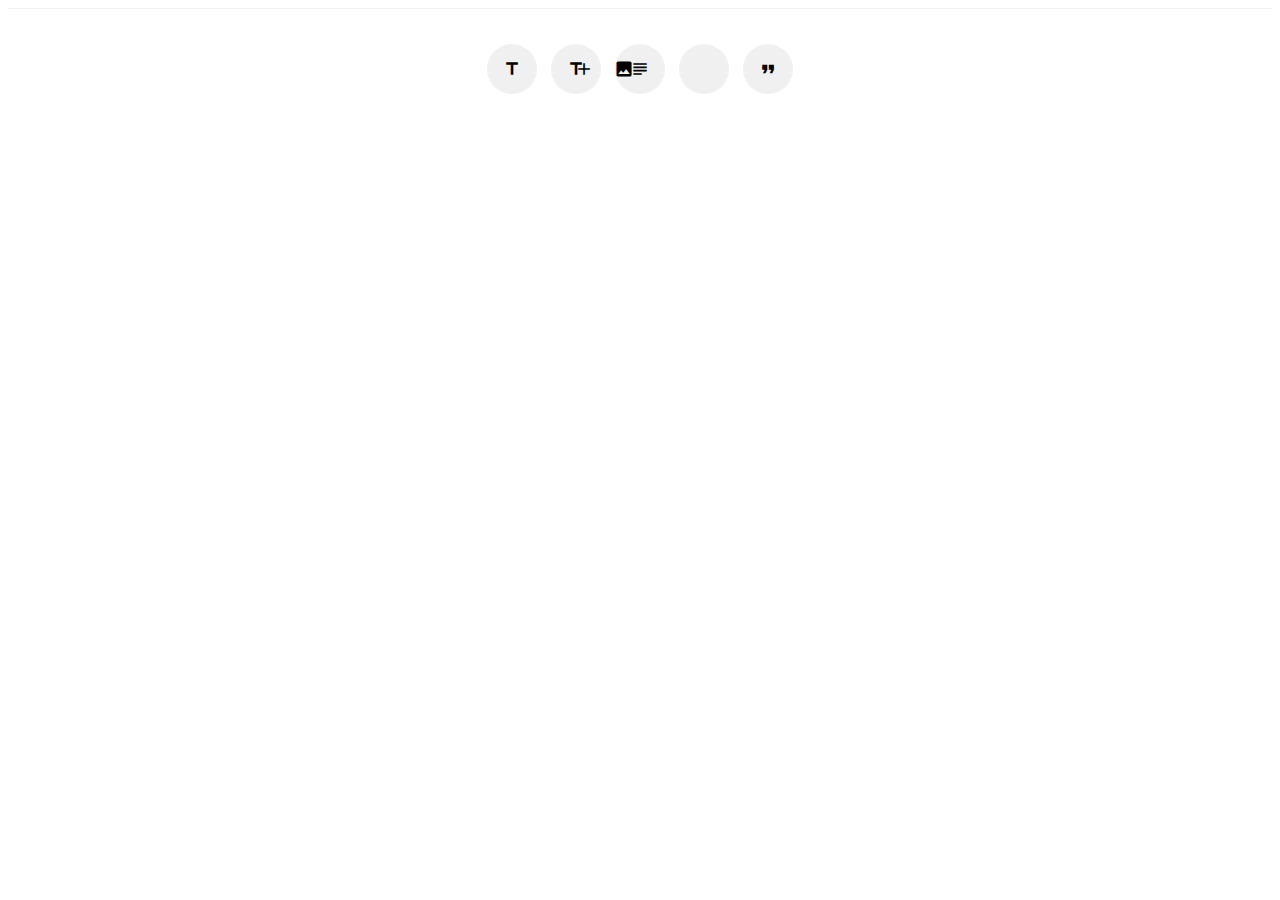
<file: app/src/main/assets/Reflect-Editor (Old Version)/index.html>
<!DOCTYPE html>
<html>
    <head>
        <link href="https://fonts.googleapis.com/icon?family=Material+Icons"
      rel="stylesheet">
      <meta name='viewport' content='width=device-width, initial-scale=1.0, maximum-scale=1.0, minimum-scale=1.0, user-scalable=no'>
        <style>

            [contenteditable=true]:empty:before {
                content: 'Type here';
                pointer-events: none;
                display: block; /* For Firefox */
                color: lightgray;
            }

            #newBlockOptions {
                text-align: center;
                width: 100%;
                color: rgb(220, 220, 220);
                padding-top: 30px;
                border-top: 1px solid rgb(240, 240, 240)
            }

            #newBlockOptions div {
                font-size: 13px;
            }

            #newBlockOptions button {
                border: none;
                border-radius: 100%;
                background:rgb(240, 240, 240);
                width: 50px;
                height: 50px;
                text-align: center;
                align-items: center;
                justify-content: center;
                margin: 5px;
                color: black;
                font-size: 20px;
            }

            #h2Btn {
                flex-direction: row;
                font-size: 15px;
            }

            .block {
                display: flex;
                padding-left: 10px;
                padding-right: 10px;
                padding-top: 5px;
                padding-bottom: 5px;
                width: 100%;
                flex-direction: row;
            }

            .blockEl {
                width: 100%;
            }
            
            .block h1, h2, p {
                margin: 0px;
                width: 100%;
            }

            .block.h1 {
                margin-top: 25px;
            }

            .img-placeholder {
                width: 100%;
                background: lightgray;
                height: 100px;
                display: flex;
                align-items: center;
                justify-content: center;
                cursor: pointer;
                margin-top: 15px;
                margin-bottom: 15px;
            }

            img {
                width: 100%;
                margin-top: 15px;
                margin-bottom: 15px;
                border-radius: 3px;
            }

            .img-placeholder .material-icons {
                font-size: 50px;
            }

            .ghost {
                background-color: rgb(240, 240, 240);
                visibility: hidden;
            }

            html, body {
                font-family: 'Avenir';
                max-width: 100%;
                overflow-x: hidden;
                background: white;
                padding-bottom: 100px;
            }

            h1,h2,p,blockquote:focus {
                outline: none;
            }

            h1,h2,p {
                padding-top: 10px;
                padding-bottom: 10px;
            }

            blockquote {
                background: #FA9C1D33;
                border-left: 10px solid #FA9C1D;
                padding: 0.5em 10px;
                margin-left: 0px;
                quotes: "\201C""\201D""\2018""\2019";
            }

            .blockHandle {
                cursor: grab;
                margin-right: 10px;
                align-items: center;
                color: rgb(235, 235, 235);
                padding-top: 10px;
                padding-bottom: 10px;
            }
            .blockHandle.locked {
                cursor: not-allowed;
            }

            .trasher {
                color: red;
                width: 70px;
                text-align: center;
                justify-content: center;
                align-items: center;
                cursor: pointer;
                opacity: 0.5;
            }

            .trasher:focus {
                background: none;
            }

            
            @font-face {
                font-family: 'Roboto';
                font-style: normal;
                src: local('Roboto'),
                    url(./Roboto/Roboto-Regular.ttf) format('truetype');
            }

            @font-face {
                font-family: 'Avenir';
                src: local('Avenir'),
                    url(./Avenir/AvenirLTStd-Medium.otf);
            }

            .material-icons {
                font-family: 'Material Icons';
                font-size: 24px;  /* Preferred icon size */
                font-style: normal;
                display: inline-flex;
                vertical-align: middle;
            }

            #trash-container {
                position: fixed;
                bottom: 0;
                left: 0;
                right: 0;
                text-align: center;
                padding-bottom: 35%;
            }

            #trash {
                background-color: red;
                color: white;
                text-align: center;
                padding: 10px;
                padding-left: 15px;
                padding-right: 15px;
                transition: 0.2s;
                height: 25px;
                display: inline-block;
                border-radius: 40px;
                align-items: center;
                justify-content: center;
                font-size: 17px;
                transform: scale(0);
            }

            #trash :not(.deleteLabel) {
                display: none;
            }

            #editor {
                transition: 0.3s;
            }
            
            i.deleteLabel {
                font-size: 25px;
            }

            #newBlock {
                margin-top: 20px;
                width: 100%;
                text-align: center;
                padding-top: 10px;
                padding-bottom: 10px;
                color: gray;
            }

            #newBlock span {
                background-color: lightgray;
                border-radius: 5px;
                padding: 10px;
                display: inline-flex;
                align-items: center;
                flex-direction: row;
                justify-content: center;
                width: auto;
            }
            
        </style>
    </head>
    <body>
        <div id='trash-container'>
            <div id='trash'>
                <i class="deleteLabel material-icons">delete</i> Drop to delete
            </div>
        </div>

        <div id='editor'>

        </div>

        <div id='newBlockOptions'>
            <button class='material-icons' onclick='appendBlock("h1")'>title</button>
            <button id='h2Btn' class='material-icons' onclick='appendBlock("h2")'>title</button>
            <button class='material-icons' onclick='appendBlock()'>subject</button>
            <button class='material-icons' onclick='appendBlock("img")'>add_photo_alternate</button>
            <button class='material-icons' onclick='appendBlock("quote")'>format_quote</button>
        </div>
        
        <script src='./Sortable.js'></script>
        <script src='./Block.js'></script>
        <script src='./BlockManager.js'></script>
        
        <script type ="text/javascript">
            const editor = document.getElementById('editor')
            const trash = document.getElementById('trash')
            const newBlock = document.getElementById('newBlock')
            const blockManager = new BlockManager(editor)

            let hasEdited = false

            let timer = undefined

            let templates = {
                example: [
                    {
                        type: 'quote',
                        content: 'Test',
                        editable: true
                    }
                ],
                highlow: [
                    {
                        type: 'h1', 
                        content: 'High',
                        editable: false
                    },
                    {
                        type: 'img'
                    },
                    {
                        type: 'p',
                        content: '',
                        editable: true
                    },
                    {
                        type: 'h1',
                        content: 'Low',
                        editable: false
                    },
                    {
                        type: 'img'
                    },
                    {
                        type: 'p',
                        content: '',
                        editable: true
                    }
                ],
                diary: [
                    {
                        type: 'h1',
                        content: '',
                        editable: true
                    }
                ]
            }

            new Sortable(editor, {
                group: 'blocks',
                animation: 150,
                handle: '.blockHandle',
                ghostClass: 'ghost',
                filter: '.locked',
                onStart: (event) => {
                    //trash.style.transform = 'scale(1)'
                },
                onEnd: (event) => {
                    //trash.style.transform = 'scale(0)'
                    save()
                }
            });

            new Sortable(trash, {
                group: 'blocks',
                animation: 0,
                sort:  false,
                ghostClass: 'ghost',
                filter: '',
                onEnd: function() {
                    save()
                }
            })

            editor.addEventListener('keydown', function(event) {
                if (!hasEdited) {
                    hasEdited = true

                    if (Android){
                        window.Android.hasEdited('hasEdited');
                    } else if (window.webkit && window.webkit.messageHandlers) {
                        window.webkit.messageHandlers.hasEdited.postMessage('hasEdited')
                    } else {
                        /*Show premium screen on web version*/
                    }
                }

                clearTimeout(timer)
                timer = setTimeout(save, 500)

                if (event.key === 'Enter') {
                    event.preventDefault()
                    event.stopPropagation()
                    const currentBlock = getCurrentEditingIndex()
                    const newBlock = new PBlock({
                        editable: true,
                        content: ''
                    })
                    const didWork = blockManager.addBlockAfter(newBlock, currentBlock)
                    
                    if (didWork) {
                        const blockEl = newBlock.el,
                        s = window.getSelection(),
                        r = document.createRange()
                        blockEl.innerHTML = '\u00a0'
                        r.selectNodeContents(blockEl)
                        s.removeAllRanges()
                        s.addRange(r)
                        document.execCommand('delete', false, null)
                    }
                    return false
                }
                else if (event.keyCode == 8 || event.keyCode == 46) {
                    const currentBlock = getCurrentEditingIndex()
                    const previousBlock = blockManager.getBlockBefore(currentBlock.id)

                    if (document.activeElement.innerText.trim().length > 0) { return true }
                    
                    event.preventDefault()
                    event.stopPropagation()
                    if (previousBlock.id !== currentBlock.id && previousBlock.editable) {
                        currentBlock.parentElement.removeChild(currentBlock)

                        let blockEl = previousBlock.el,
                        s = window.getSelection(),
                        r = document.createRange()
                        r.selectNodeContents(blockEl)
                        r.collapse(false)
                        s.removeAllRanges()
                        s.addRange(r)
                        return false
                    }
                } 
            })
            
            function createImageBlock() {
                const currentBlock = getCurrentEditingIndex()
                const imgBlock = blockManager.addBlockAfter(new ImgBlock({editable: true}), currentBlock)
                if (imgBlock) {
                    const newBlock = blockManager.addBlockAfter(new PBlock({editable: true, content: ''}), imgBlock.el)
                    const blockEl = newBlock.el,
                        s = window.getSelection(),
                        r = document.createRange()
                        blockEl.innerHTML = '\u00a0'
                        r.selectNodeContents(blockEl)
                        s.removeAllRanges()
                        s.addRange(r)
                        document.execCommand('delete', false, null)
                }
            }

            function createH1Block() {
                const currentBlock = getCurrentEditingIndex()
                const newBlock = blockManager.addBlockAfter(new H1Block({editable: true, content: ''}), currentBlock)
                if (newBlock) {
                    const blockEl = newBlock.el,
                        s = window.getSelection(),
                        r = document.createRange()
                        blockEl.innerHTML = '\u00a0'
                        r.selectNodeContents(blockEl)
                        s.removeAllRanges()
                        s.addRange(r)
                        document.execCommand('delete', false, null)
                }
            }

            function createH2Block() {
                const currentBlock = getCurrentEditingIndex()
                const newBlock = blockManager.addBlockAfter(new H2Block({editable: true, content: ''}), currentBlock)
                if (newBlock) {
                    const blockEl = newBlock.el,
                        s = window.getSelection(),
                        r = document.createRange()
                        blockEl.innerHTML = '\u00a0'
                        r.selectNodeContents(blockEl)
                        s.removeAllRanges()
                        s.addRange(r)
                        document.execCommand('delete', false, null)
                }
            }

            function createQuoteBlock() {
                const currentBlock = getCurrentEditingIndex()
                const newBlock = blockManager.addBlockAfter(new QuoteBlock({editable: true, content: ''}), currentBlock)
                if (newBlock) {
                    const blockEl = newBlock.el,
                        s = window.getSelection(),
                        r = document.createRange()
                        blockEl.innerHTML = '\u00a0'
                        r.selectNodeContents(blockEl)
                        s.removeAllRanges()
                        s.addRange(r)
                        document.execCommand('delete', false, null)
                }
            }

            function appendBlock(type) {
                save()
                let block = undefined
                switch (type) {
                    case 'h1':
                        block = new H1Block({editable: true, content: ''})
                        break
                    case 'h2':
                        block = new H2Block({editable: true, content: ''})
                        break
                    case 'img':
                        block = new ImgBlock({editable: true})
                        break
                    case 'quote':
                        block = new QuoteBlock({editable: true, content: ''})
                        break
                    default:
                        block = new PBlock({editable: true, content: ''})
                }
                blockManager.appendBlock(block)
            }

            function getCurrentEditingIndex() {
                const focused = document.activeElement
                let block = focused
                while (!block.classList.contains('block')) {
                    block = block.parentElement
                }
                return block
            }

            function updateBlock(blockId, data) {
                blockManager.updateBlock(blockId, data)
            }
            
            function enablePremiumFeatures() {
                blockManager.unlockPremium()
            }

            function setType(type) {
                let blocks = templates[type]
                blockManager.loadBlocks(blocks)
            }

            function setBlocks(blocks) {
                blockManager.loadBlocks(blocks)
            }

            function save() {
                if (Android){
                    window.Android.save({
                        'blocks': blockManager.exportJson()
                    });
                }else if (window.webkit && window.webkit.messageHandlers) {
                    window.webkit.messageHandlers.save.postMessage({
                        'blocks': blockManager.exportJson()
                    })
                } else {
                    /*Show premium screen on web version*/
                }
            }
        </script>
    </body>
</html>
</file>
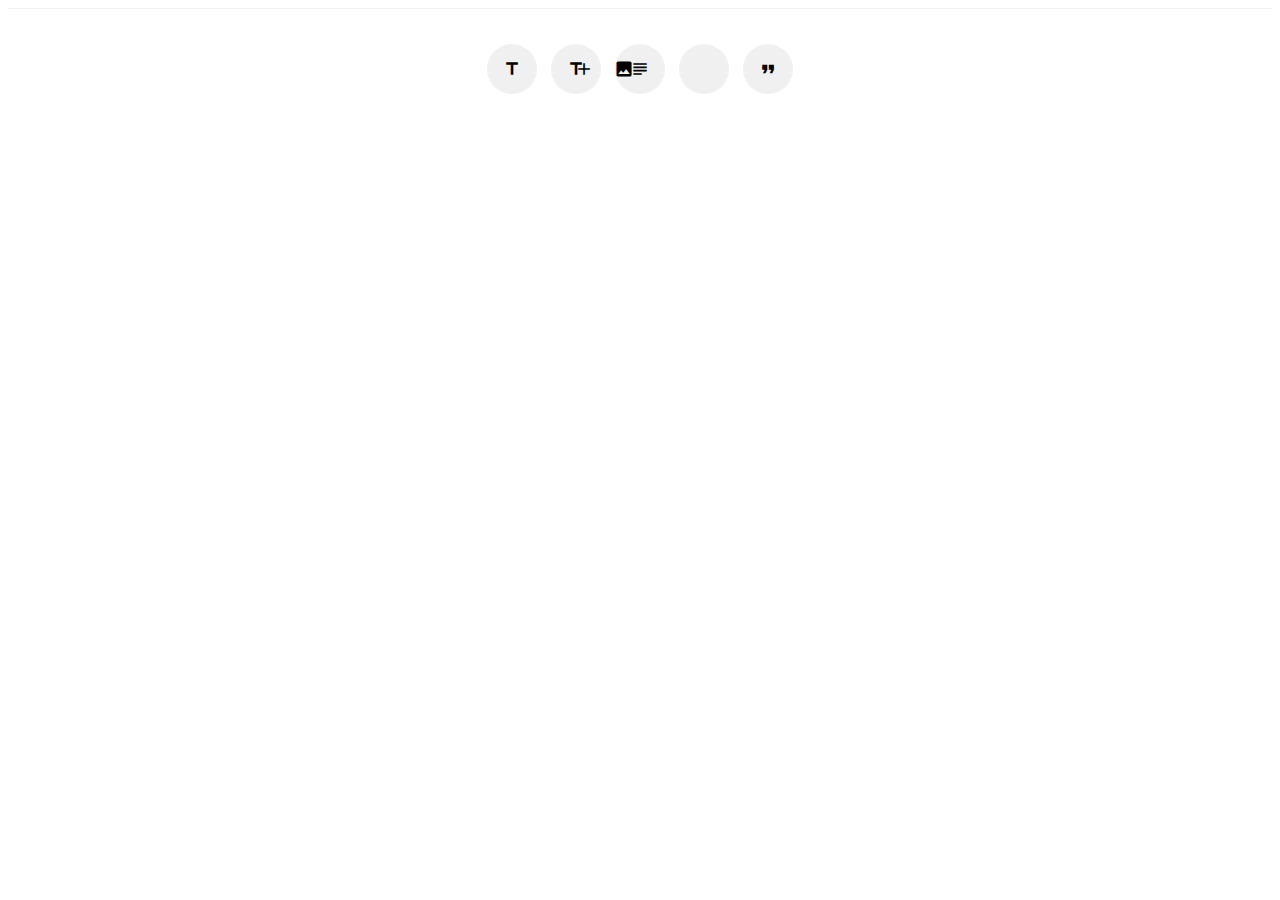
<file: app/src/main/assets/Reflect/index.html>
<!DOCTYPE html>
<html>
    <head>
        <link href="https://fonts.googleapis.com/icon?family=Material+Icons"
      rel="stylesheet">
      <meta name='viewport' content='width=device-width, initial-scale=1.0, maximum-scale=1.0, minimum-scale=1.0, user-scalable=no'>
        <style>

            [contenteditable=true]:empty:before {
                content: 'Type here';
                pointer-events: none;
                display: block; /* For Firefox */
                color: lightgray;
            }

            #newBlockOptions {
                text-align: center;
                width: 100%;
                color: rgb(220, 220, 220);
                padding-top: 30px;
                border-top: 1px solid rgb(240, 240, 240)
            }

            #newBlockOptions div {
                font-size: 13px;
            }

            #newBlockOptions button {
                border: none;
                border-radius: 100%;
                background:rgb(240, 240, 240);
                width: 50px;
                height: 50px;
                text-align: center;
                align-items: center;
                justify-content: center;
                margin: 5px;
                color: black;
                font-size: 20px;
            }

            #h2Btn {
                flex-direction: row;
                font-size: 15px;
            }

            .block {
                display: flex;
                padding-left: 10px;
                padding-right: 10px;
                padding-top: 5px;
                padding-bottom: 5px;
                width: 100%;
                flex-direction: row;
            }

            .blockEl {
                width: 100%;
            }
            
            .block h1, h2, p {
                margin: 0px;
                width: 100%;
            }

            .block.h1 {
                margin-top: 25px;
            }

            .img-placeholder {
                width: 100%;
                background: lightgray;
                height: 100px;
                display: flex;
                align-items: center;
                justify-content: center;
                cursor: pointer;
                margin-top: 15px;
                margin-bottom: 15px;
            }

            img {
                width: 100%;
                margin-top: 15px;
                margin-bottom: 15px;
                border-radius: 3px;
            }

            .img-placeholder .material-icons {
                font-size: 50px;
            }

            .ghost {
                background-color: rgb(240, 240, 240);
                visibility: hidden;
            }

            html, body {
                font-family: 'Avenir';
                max-width: 100%;
                overflow-x: hidden;
                background: white;
                padding-bottom: 100px;
            }

            h1,h2,p,blockquote:focus {
                outline: none;
            }

            h1,h2,p {
                padding-top: 10px;
                padding-bottom: 10px;
            }

            blockquote {
                background: #FA9C1D33;
                border-left: 10px solid #FA9C1D;
                padding: 0.5em 10px;
                margin-left: 0px;
                quotes: "\201C""\201D""\2018""\2019";
            }

            .blockHandle {
                cursor: grab;
                margin-right: 10px;
                align-items: center;
                color: rgb(235, 235, 235);
                padding-top: 10px;
                padding-bottom: 10px;
            }
            .blockHandle.locked {
                cursor: not-allowed;
            }

            .trasher {
                color: red;
                width: 70px;
                text-align: center;
                justify-content: center;
                align-items: center;
                cursor: pointer;
                opacity: 0.5;
            }

            .trasher:focus {
                background: none;
            }

            
            @font-face {
                font-family: 'Roboto';
                font-style: normal;
                src: local('Roboto'),
                    url(./Roboto/Roboto-Regular.ttf) format('truetype');
            }

            @font-face {
                font-family: 'Avenir';
                src: local('Avenir'),
                    url(./Avenir/AvenirLTStd-Medium.otf);
            }

            .material-icons {
                font-family: 'Material Icons';
                font-size: 24px;  /* Preferred icon size */
                font-style: normal;
                display: inline-flex;
                vertical-align: middle;
            }

            #trash-container {
                position: fixed;
                bottom: 0;
                left: 0;
                right: 0;
                text-align: center;
                padding-bottom: 35%;
            }

            #trash {
                background-color: red;
                color: white;
                text-align: center;
                padding: 10px;
                padding-left: 15px;
                padding-right: 15px;
                transition: 0.2s;
                height: 25px;
                display: inline-block;
                border-radius: 40px;
                align-items: center;
                justify-content: center;
                font-size: 17px;
                transform: scale(0);
            }

            #trash :not(.deleteLabel) {
                display: none;
            }

            #editor {
                transition: 0.3s;
            }
            
            i.deleteLabel {
                font-size: 25px;
            }

            #newBlock {
                margin-top: 20px;
                width: 100%;
                text-align: center;
                padding-top: 10px;
                padding-bottom: 10px;
                color: gray;
            }

            #newBlock span {
                background-color: lightgray;
                border-radius: 5px;
                padding: 10px;
                display: inline-flex;
                align-items: center;
                flex-direction: row;
                justify-content: center;
                width: auto;
            }
            
        </style>
        <link href='./darkmodestyles.css' rel='stylesheet'>
    </head>
    <body>
        <div id='trash-container'>
            <div id='trash'>
                <i class="deleteLabel material-icons">delete</i> Drop to delete
            </div>
        </div>

        <div id='editor'>

        </div>

        <div id='newBlockOptions'>
            <button class='material-icons' onclick='appendBlock("h1")'>title</button>
            <button id='h2Btn' class='material-icons' onclick='appendBlock("h2")'>title</button>
            <button class='material-icons' onclick='appendBlock()'>subject</button>
            <button class='material-icons' onclick='appendBlock("img")'>add_photo_alternate</button>
            <button class='material-icons' onclick='appendBlock("quote")'>format_quote</button>
        </div>
        
        <script src='./Sortable.js'></script>
        <script src='./Block.js'></script>
        <script src='./BlockManager.js'></script>
        
        <script>
            const editor = document.getElementById('editor')
            const trash = document.getElementById('trash')
            const newBlock = document.getElementById('newBlock')
            const blockManager = new BlockManager(editor)

            let hasEdited = false

            let timer = undefined

            function darkMode(el) {
                document.body.classList.add('dark')
                document.getElementsByTagName('html')[0].classList.add('dark')
            }

            function lightMode(el) {
                document.body.classList.remove('dark')
                document.getElementsByTagName('html')[0].classList.remove('dark')
            }

            let templates = {
                example: [
                    {
                        type: 'quote',
                        content: 'Test',
                        editable: true
                    }
                ],
                highlow: [
                    {
                        type: 'h1', 
                        content: 'High',
                        editable: false
                    },
                    {
                        type: 'img'
                    },
                    {
                        type: 'p',
                        content: '',
                        editable: true
                    },
                    {
                        type: 'h1',
                        content: 'Low',
                        editable: false
                    },
                    {
                        type: 'img'
                    },
                    {
                        type: 'p',
                        content: '',
                        editable: true
                    }
                ],
                diary: [
                    {
                        type: 'h1',
                        content: '',
                        editable: true
                    }
                ]
            }

            new Sortable(editor, {
                group: 'blocks',
                animation: 150,
                handle: '.blockHandle',
                ghostClass: 'ghost',
                filter: '.locked',
                onStart: (event) => {
                    //trash.style.transform = 'scale(1)'
                },
                onEnd: (event) => {
                    //trash.style.transform = 'scale(0)'
                    save()
                }
            });

            new Sortable(trash, {
                group: 'blocks',
                animation: 0,
                sort:  false,
                ghostClass: 'ghost',
                filter: '',
                onEnd: function() {
                    save()
                }
            })

            editor.addEventListener('keydown', function(event) {
                if (!hasEdited) {
                    hasEdited = true

                    if (window.webkit && window.webkit.messageHandlers) {
                        window.webkit.messageHandlers.hasEdited.postMessage('hasEdited')
                    } 
                    
                    else if (window.Android) {

                        //Tell Android the document has been edited
                        Android.hasEdited()

                    }
                    
                    else {
                        /*Show premium screen on web version*/
                    }
                }

                clearTimeout(timer)
                timer = setTimeout(save, 500)

                if (event.key === 'Enter') {
                    event.preventDefault()
                    event.stopPropagation()
                    const currentBlock = getCurrentEditingIndex()
                    const newBlock = new PBlock({
                        editable: true,
                        content: ''
                    })
                    const didWork = blockManager.addBlockAfter(newBlock, currentBlock)
                    
                    if (didWork) {
                        const blockEl = newBlock.el,
                        s = window.getSelection(),
                        r = document.createRange()
                        blockEl.innerHTML = '\u00a0'
                        r.selectNodeContents(blockEl)
                        s.removeAllRanges()
                        s.addRange(r)
                        document.execCommand('delete', false, null)
                    }
                    return false
                }
                else if (event.keyCode == 8 || event.keyCode == 46) {
                    const currentBlock = getCurrentEditingIndex()
                    const previousBlock = blockManager.getBlockBefore(currentBlock.id)

                    if (document.activeElement.innerText.trim().length > 0) { return true }
                    
                    event.preventDefault()
                    event.stopPropagation()
                    if (previousBlock.id !== currentBlock.id && previousBlock.editable) {
                        currentBlock.parentElement.removeChild(currentBlock)

                        let blockEl = previousBlock.el,
                        s = window.getSelection(),
                        r = document.createRange()
                        r.selectNodeContents(blockEl)
                        r.collapse(false)
                        s.removeAllRanges()
                        s.addRange(r)
                        return false
                    }
                } 
            })
            
            function createImageBlock() {
                const currentBlock = getCurrentEditingIndex()
                const imgBlock = blockManager.addBlockAfter(new ImgBlock({editable: true}), currentBlock)
                if (imgBlock) {
                    const newBlock = blockManager.addBlockAfter(new PBlock({editable: true, content: ''}), imgBlock.el)
                    const blockEl = newBlock.el,
                        s = window.getSelection(),
                        r = document.createRange()
                        blockEl.innerHTML = '\u00a0'
                        r.selectNodeContents(blockEl)
                        s.removeAllRanges()
                        s.addRange(r)
                        document.execCommand('delete', false, null)
                }
            }

            function createH1Block() {
                const currentBlock = getCurrentEditingIndex()
                const newBlock = blockManager.addBlockAfter(new H1Block({editable: true, content: ''}), currentBlock)
                if (newBlock) {
                    const blockEl = newBlock.el,
                        s = window.getSelection(),
                        r = document.createRange()
                        blockEl.innerHTML = '\u00a0'
                        r.selectNodeContents(blockEl)
                        s.removeAllRanges()
                        s.addRange(r)
                        document.execCommand('delete', false, null)
                }
            }

            function createH2Block() {
                const currentBlock = getCurrentEditingIndex()
                const newBlock = blockManager.addBlockAfter(new H2Block({editable: true, content: ''}), currentBlock)
                if (newBlock) {
                    const blockEl = newBlock.el,
                        s = window.getSelection(),
                        r = document.createRange()
                        blockEl.innerHTML = '\u00a0'
                        r.selectNodeContents(blockEl)
                        s.removeAllRanges()
                        s.addRange(r)
                        document.execCommand('delete', false, null)
                }
            }

            function createQuoteBlock() {
                const currentBlock = getCurrentEditingIndex()
                const newBlock = blockManager.addBlockAfter(new QuoteBlock({editable: true, content: ''}), currentBlock)
                if (newBlock) {
                    const blockEl = newBlock.el,
                        s = window.getSelection(),
                        r = document.createRange()
                        blockEl.innerHTML = '\u00a0'
                        r.selectNodeContents(blockEl)
                        s.removeAllRanges()
                        s.addRange(r)
                        document.execCommand('delete', false, null)
                }
            }

            function appendBlock(type) {
                let block = undefined
                switch (type) {
                    case 'h1':
                        block = new H1Block({editable: true, content: ''})
                        break
                    case 'h2':
                        block = new H2Block({editable: true, content: ''})
                        break
                    case 'img':
                        block = new ImgBlock({editable: true})
                        break
                    case 'quote':
                        block = new QuoteBlock({editable: true, content: ''})
                        break
                    default:
                        block = new PBlock({editable: true, content: ''})
                }
                blockManager.appendBlock(block)
                save()
            }

            function getCurrentEditingIndex() {
                const focused = document.activeElement
                let block = focused
                while (!block.classList.contains('block')) {
                    block = block.parentElement
                }
                return block
            }

            function updateBlock(blockId, data) {
                blockManager.updateBlock(blockId, data)
                save()
            }
            
            function enablePremiumFeatures() {
                blockManager.unlockPremium()
            }

            function setType(type) {
                let blocks = templates[type]
                blockManager.loadBlocks(blocks)
            }

            function setBlocks(blocks) {
                blockManager.loadBlocks(blocks)
            }

            function save() {
                if (window.webkit && window.webkit.messageHandlers) {
                    window.webkit.messageHandlers.save.postMessage({
                        'blocks': blockManager.exportJson()
                    })
                } 
                
                else if (window.Android) {

                    //Tell Android to save the document
                    Android.saveActivity( JSON.stringify( blockManager.exportJson() ) )

                }

                else {
                    /*Show premium screen on web version*/
                }
            }
        </script>
    </body>
</html>
</file>
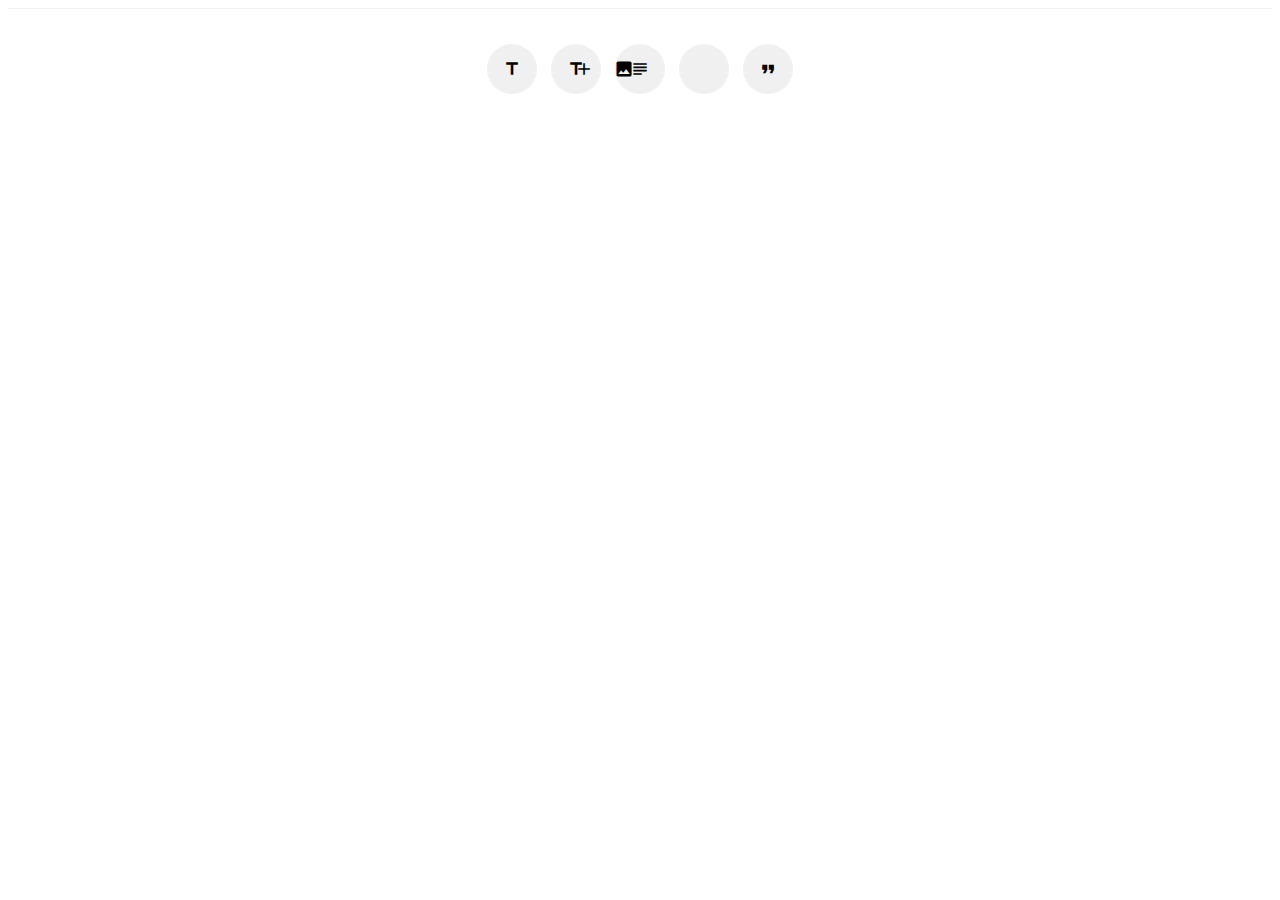
<file: app/src/main/assets/Reflect_Editor/index.html>
<!DOCTYPE html>
<html>
    <head>
        <link href="https://fonts.googleapis.com/icon?family=Material+Icons"
      rel="stylesheet">
      <meta name='viewport' content='width=device-width, initial-scale=1.0, maximum-scale=1.0, minimum-scale=1.0, user-scalable=no'>
        <style>

            [contenteditable=true]:empty:before {
                content: 'Type here';
                pointer-events: none;
                display: block; /* For Firefox */
                color: lightgray;
            }

            #newBlockOptions {
                text-align: center;
                width: 100%;
                color: rgb(220, 220, 220);
                padding-top: 30px;
                border-top: 1px solid rgb(240, 240, 240)
            }

            #newBlockOptions div {
                font-size: 13px;
            }

            #newBlockOptions button {
                border: none;
                border-radius: 100%;
                background:rgb(240, 240, 240);
                width: 50px;
                height: 50px;
                text-align: center;
                align-items: center;
                justify-content: center;
                margin: 5px;
                color: black;
                font-size: 20px;
            }

            #h2Btn {
                flex-direction: row;
                font-size: 15px;
            }

            .block {
                display: flex;
                padding-left: 10px;
                padding-right: 10px;
                padding-top: 5px;
                padding-bottom: 5px;
                width: 100%;
                flex-direction: row;
            }

            .blockEl {
                width: 100%;
            }
            
            .block h1, h2, p {
                margin: 0px;
                width: 100%;
            }

            .block.h1 {
                margin-top: 25px;
            }

            .img-placeholder {
                width: 100%;
                background: lightgray;
                height: 100px;
                display: flex;
                align-items: center;
                justify-content: center;
                cursor: pointer;
                margin-top: 15px;
                margin-bottom: 15px;
            }

            img {
                width: 100%;
                margin-top: 15px;
                margin-bottom: 15px;
                border-radius: 3px;
            }

            .img-placeholder .material-icons {
                font-size: 50px;
            }

            .ghost {
                background-color: rgb(240, 240, 240);
                visibility: hidden;
            }

            html, body {
                font-family: 'Avenir';
                max-width: 100%;
                overflow-x: hidden;
                background: white;
                padding-bottom: 100px;
            }

            h1,h2,p,blockquote:focus {
                outline: none;
            }

            h1,h2,p {
                padding-top: 10px;
                padding-bottom: 10px;
            }

            blockquote {
                background: #FA9C1D33;
                border-left: 10px solid #FA9C1D;
                padding: 0.5em 10px;
                margin-left: 0px;
                quotes: "\201C""\201D""\2018""\2019";
            }

            .blockHandle {
                cursor: grab;
                margin-right: 10px;
                align-items: center;
                color: rgb(235, 235, 235);
                padding-top: 10px;
                padding-bottom: 10px;
            }
            .blockHandle.locked {
                cursor: not-allowed;
            }

            .trasher {
                color: red;
                width: 70px;
                text-align: center;
                justify-content: center;
                align-items: center;
                cursor: pointer;
                opacity: 0.5;
            }

            .trasher:focus {
                background: none;
            }

            
            @font-face {
                font-family: 'Roboto';
                font-style: normal;
                src: local('Roboto'),
                    url(./Roboto/Roboto-Regular.ttf) format('truetype');
            }

            @font-face {
                font-family: 'Avenir';
                src: local('Avenir'),
                    url(./Avenir/AvenirLTStd-Medium.otf);
            }

            .material-icons {
                font-family: 'Material Icons';
                font-size: 24px;  /* Preferred icon size */
                font-style: normal;
                display: inline-flex;
                vertical-align: middle;
            }

            #trash-container {
                position: fixed;
                bottom: 0;
                left: 0;
                right: 0;
                text-align: center;
                padding-bottom: 35%;
            }

            #trash {
                background-color: red;
                color: white;
                text-align: center;
                padding: 10px;
                padding-left: 15px;
                padding-right: 15px;
                transition: 0.2s;
                height: 25px;
                display: inline-block;
                border-radius: 40px;
                align-items: center;
                justify-content: center;
                font-size: 17px;
                transform: scale(0);
            }

            #trash :not(.deleteLabel) {
                display: none;
            }

            #editor {
                transition: 0.3s;
            }
            
            i.deleteLabel {
                font-size: 25px;
            }

            #newBlock {
                margin-top: 20px;
                width: 100%;
                text-align: center;
                padding-top: 10px;
                padding-bottom: 10px;
                color: gray;
            }

            #newBlock span {
                background-color: lightgray;
                border-radius: 5px;
                padding: 10px;
                display: inline-flex;
                align-items: center;
                flex-direction: row;
                justify-content: center;
                width: auto;
            }
            
        </style>
        <link href='./darkmodestyles.css' rel='stylesheet'>
    </head>
    <body>
        <div id='trash-container'>
            <div id='trash'>
                <i class="deleteLabel material-icons">delete</i> Drop to delete
            </div>
        </div>

        <div id='editor'>

        </div>

        <div id='newBlockOptions'>
            <button class='material-icons' onclick='appendBlock("h1")'>title</button>
            <button id='h2Btn' class='material-icons' onclick='appendBlock("h2")'>title</button>
            <button class='material-icons' onclick='appendBlock()'>subject</button>
            <button class='material-icons' onclick='appendBlock("img")'>add_photo_alternate</button>
            <button class='material-icons' onclick='appendBlock("quote")'>format_quote</button>
        </div>
        
        <script src='./Sortable.js'></script>
        <script src='./Block.js'></script>
        <script src='./BlockManager.js'></script>
        
        <script>
            const editor = document.getElementById('editor')
            const trash = document.getElementById('trash')
            const newBlock = document.getElementById('newBlock')
            const blockManager = new BlockManager(editor)

            let hasEdited = false

            let timer = undefined

            function darkMode(el) {
                document.body.classList.add('dark')
                document.getElementsByTagName('html')[0].classList.add('dark')
            }

            function lightMode(el) {
                document.body.classList.remove('dark')
                document.getElementsByTagName('html')[0].classList.remove('dark')
            }

            let templates = {
                example: [
                    {
                        type: 'quote',
                        content: 'Test',
                        editable: true
                    }
                ],
                highlow: [
                    {
                        type: 'h1', 
                        content: 'High',
                        editable: false
                    },
                    {
                        type: 'img'
                    },
                    {
                        type: 'p',
                        content: '',
                        editable: true
                    },
                    {
                        type: 'h1',
                        content: 'Low',
                        editable: false
                    },
                    {
                        type: 'img'
                    },
                    {
                        type: 'p',
                        content: '',
                        editable: true
                    }
                ],
                diary: [
                    {
                        type: 'h1',
                        content: '',
                        editable: true
                    }
                ]
            }

            new Sortable(editor, {
                group: 'blocks',
                animation: 150,
                handle: '.blockHandle',
                ghostClass: 'ghost',
                filter: '.locked',
                onStart: (event) => {
                    //trash.style.transform = 'scale(1)'
                },
                onEnd: (event) => {
                    //trash.style.transform = 'scale(0)'
                    save()
                }
            });

            new Sortable(trash, {
                group: 'blocks',
                animation: 0,
                sort:  false,
                ghostClass: 'ghost',
                filter: '',
                onEnd: function() {
                    save()
                }
            })

            editor.addEventListener('keydown', function(event) {
                if (!hasEdited) {
                    hasEdited = true
                    if (Android){
                        window.Android.hasEdited('hasEdited');
                    } else if (window.webkit && window.webkit.messageHandlers) {
                        window.webkit.messageHandlers.hasEdited.postMessage('hasEdited')
                    } else {
                        /*Show premium screen on web version*/
                    }
                }

                clearTimeout(timer)
                timer = setTimeout(save, 500)

                if (event.key === 'Enter') {
                    event.preventDefault()
                    event.stopPropagation()
                    const currentBlock = getCurrentEditingIndex()
                    const newBlock = new PBlock({
                        editable: true,
                        content: ''
                    })
                    const didWork = blockManager.addBlockAfter(newBlock, currentBlock)
                    
                    if (didWork) {
                        const blockEl = newBlock.el,
                        s = window.getSelection(),
                        r = document.createRange()
                        blockEl.innerHTML = '\u00a0'
                        r.selectNodeContents(blockEl)
                        s.removeAllRanges()
                        s.addRange(r)
                        document.execCommand('delete', false, null)
                    }
                    return false
                }
                else if (event.keyCode == 8 || event.keyCode == 46) {
                    const currentBlock = getCurrentEditingIndex()
                    const previousBlock = blockManager.getBlockBefore(currentBlock.id)

                    if (document.activeElement.innerText.trim().length > 0) { return true }
                    
                    event.preventDefault()
                    event.stopPropagation()
                    if (previousBlock.id !== currentBlock.id && previousBlock.editable) {
                        currentBlock.parentElement.removeChild(currentBlock)

                        let blockEl = previousBlock.el,
                        s = window.getSelection(),
                        r = document.createRange()
                        r.selectNodeContents(blockEl)
                        r.collapse(false)
                        s.removeAllRanges()
                        s.addRange(r)
                        return false
                    }
                } 
            })
            
            function createImageBlock() {
                const currentBlock = getCurrentEditingIndex()
                const imgBlock = blockManager.addBlockAfter(new ImgBlock({editable: true}), currentBlock)
                if (imgBlock) {
                    const newBlock = blockManager.addBlockAfter(new PBlock({editable: true, content: ''}), imgBlock.el)
                    const blockEl = newBlock.el,
                        s = window.getSelection(),
                        r = document.createRange()
                        blockEl.innerHTML = '\u00a0'
                        r.selectNodeContents(blockEl)
                        s.removeAllRanges()
                        s.addRange(r)
                        document.execCommand('delete', false, null)
                }
            }

            function createH1Block() {
                const currentBlock = getCurrentEditingIndex()
                const newBlock = blockManager.addBlockAfter(new H1Block({editable: true, content: ''}), currentBlock)
                if (newBlock) {
                    const blockEl = newBlock.el,
                        s = window.getSelection(),
                        r = document.createRange()
                        blockEl.innerHTML = '\u00a0'
                        r.selectNodeContents(blockEl)
                        s.removeAllRanges()
                        s.addRange(r)
                        document.execCommand('delete', false, null)
                }
            }

            function createH2Block() {
                const currentBlock = getCurrentEditingIndex()
                const newBlock = blockManager.addBlockAfter(new H2Block({editable: true, content: ''}), currentBlock)
                if (newBlock) {
                    const blockEl = newBlock.el,
                        s = window.getSelection(),
                        r = document.createRange()
                        blockEl.innerHTML = '\u00a0'
                        r.selectNodeContents(blockEl)
                        s.removeAllRanges()
                        s.addRange(r)
                        document.execCommand('delete', false, null)
                }
            }

            function createQuoteBlock() {
                const currentBlock = getCurrentEditingIndex()
                const newBlock = blockManager.addBlockAfter(new QuoteBlock({editable: true, content: ''}), currentBlock)
                if (newBlock) {
                    const blockEl = newBlock.el,
                        s = window.getSelection(),
                        r = document.createRange()
                        blockEl.innerHTML = '\u00a0'
                        r.selectNodeContents(blockEl)
                        s.removeAllRanges()
                        s.addRange(r)
                        document.execCommand('delete', false, null)
                }
            }

            function appendBlock(type) {
                let block = undefined
                switch (type) {
                    case 'h1':
                        block = new H1Block({editable: true, content: ''})
                        break
                    case 'h2':
                        block = new H2Block({editable: true, content: ''})
                        break
                    case 'img':
                        block = new ImgBlock({editable: true})
                        break
                    case 'quote':
                        block = new QuoteBlock({editable: true, content: ''})
                        break
                    default:
                        block = new PBlock({editable: true, content: ''})
                }
                blockManager.appendBlock(block)
                save()
            }

            function getCurrentEditingIndex() {
                const focused = document.activeElement
                let block = focused
                while (!block.classList.contains('block')) {
                    block = block.parentElement
                }
                return block
            }

            function updateBlock(blockId, data) {
                blockManager.updateBlock(blockId, data)
                save()
            }
            
            function enablePremiumFeatures() {
                blockManager.unlockPremium()
            }

            function setType(type) {
                let blocks = templates[type]
                blockManager.loadBlocks(blocks)
            }

            function setBlocks(blocks) {
                blockManager.loadBlocks(blocks)
            }

            function save() {
                if (Android){
                    window.Android.save({
                        'blocks': blockManager.exportJson()
                    });
                }else if (window.webkit && window.webkit.messageHandlers) {
                    window.webkit.messageHandlers.save.postMessage({
                        'blocks': blockManager.exportJson()
                    })
                } else {
                    /*Show premium screen on web version*/
                }
            }
        </script>
    </body>
</html>
</file>
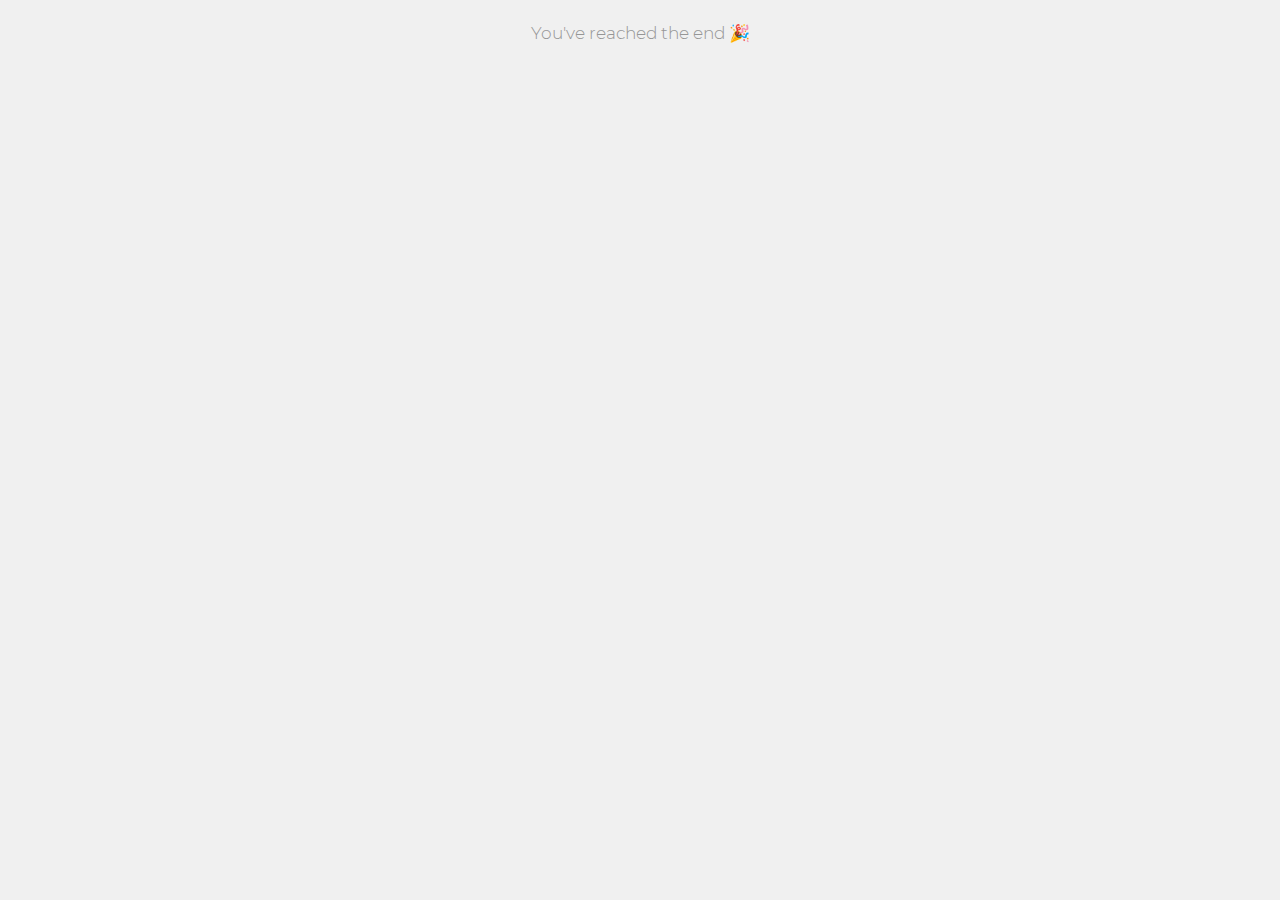
<file: app/src/main/assets/Reflect/feedview.html>
<!DOCTYPE html>
<html>
    <head>
        <meta charset='utf-8'>
        <meta name='viewport' content='width=device-width, initial-scale=1.0, maximum-scale=1.0, minimum-scale=1.0, user-scalable=no'>
        <link href="https://fonts.googleapis.com/icon?family=Material+Icons"
      rel="stylesheet">
        <link href='./listviewstyles.css' rel='stylesheet'>
        <link href='./darkmodestyles.css' rel='stylesheet'>
    
        <script src='./Autolinker.js'></script>
        <script src='./Block.js'></script>
        <script src='./BlockManager.js'></script>
        <script src='./humanized_time_span.js'></script>
        <script src='./Chart.bundle.min.js'></script>
        <script>
            /*!
            * Determine if an element is in the viewport
            * (c) 2017 Chris Ferdinandi, MIT License, https://gomakethings.com
            * @param  {Node}    elem The element
            * @return {Boolean}      Returns true if element is in the viewport
            */
            var isInViewport = function (elem) {
                var distance = elem.getBoundingClientRect();
                return (
                    (distance.top >= 0 && distance.top <= (window.innerHeight || document.documentElement.clientHeight)) ||
                    (distance.bottom <= (window.innerHeight || document.documentElement.clientHeight) && distance.bottom >= 0) &&

                    (distance.left >= 0 ||
                    distance.right <= (window.innerWidth || document.documentElement.clientWidth) )
                );
            };
        </script>
        <script>

            function postMessageToHost(name, payload) {
                if (window.webkit && window.webkit.messageHandlers) {
                    window.webkit.messageHandlers[name].postMessage(payload)
                }
                
                else if (window.Android) {

                    //Refer the message to Android
                    Android[name](payload);

                }
                
                else {
                    /*Show premium screen on web version*/
                }
            }

            function darkMode() {
                document.body.classList.add('dark')
                document.getElementsByTagName('html')[0].classList.add('dark')
            }

            function lightMode() {
                document.body.classList.remove('dark')
                document.getElementsByTagName('html')[0].classList.remove('dark')
            }

            function randomString(len, charSet) {
                charSet = charSet || 'ABCDEFGHIJKLMNOPQRSTUVWXYZabcdefghijklmnopqrstuvwxyz0123456789';
                var randomString = '';
                for (var i = 0; i < len; i++) {
                    var randomPoz = Math.floor(Math.random() * charSet.length);
                    randomString += charSet.substring(randomPoz,randomPoz+1);
                }
                return randomString;
            }

            function musicPlayer(audioUrl, title, activityId) {
                const audioId = randomString(24)
                const player = document.createElement('div')
                player.classList.add('audio-player')
                player.innerHTML = `
                    <h3>${title}</h3>
                `
                const button = document.createElement('button')
                button.className = 'tap-to-listen'
                button.innerHTML = "<i class='material-icons'>play_arrow</i>"
                button.addEventListener('click', e => {
                    postMessageToHost('activitySelected', activityId)
                })
                player.appendChild(button)
                return player
            }

            function meditationDisplay(timeLength) {
                return `<h1>${Math.round(timeLength/60) + ' min'}</h1>`
            }

            function addComment(user, comment, row) {

            }

            class User {
        
                constructor(data) {
                    this.firstname = data['firstname']
                    this.lastname = data['lastname']
                    this.uid = data['uid']
                    this.email = data['email']
                    this.profileimage = data['profileimage']
                    this.streak = data['streak']
                    this.bio = data['bio']
                }

                fullName() {
                    return this.firstname + ' ' + this.lastname
                }

                getProfileImage() {
                    if (this.profileimage.startsWith('http')) {
                        return this.profileimage
                    }
                    return 'https://storage.googleapis.com/highlowfiles/' + this.profileimage
                }
            }

            class Activity {

                constructor(data) {
                    console.log(data)
                    this.activityId = data['activity_id']
                    this.uid = data['uid']
                    this.type = data['type']
                    this.title = data['title']
                    this.timestamp = data['timestamp']
                    this.data = data['data']
                    this.date = data['date']
                    this.flagged = data['flagged']
                    this.comments = data['comments']
                    this.liked = data['liked']
                    this.likes = data['likes']
                }

                update(data) {
                    this.activityId = data['activityId'] || this.activityId
                    this.uid = data['uid'] || this.uid
                    this.type = data['type'] || this.type
                    this.title = data['title'] || this.title
                    this.timestamp = data['timestamp'] || this.timestamp
                    this.data = data['data'] || this.data
                    this.date = data['date'] || this.date

                    if (data['flagged'] != null && data['flagged'] != undefined) { this.flagged = data['flagged'] }
                    if (data['liked'] != null && data['liked'] != undefined) { this.liked = data['liked'] }
                    this.comments = data['comments'] || this.comments
                    const likes = data['likes'].map(user => new User(user))
                    console.log(likes)
                    this.likes = likes || this.likes
                }

                diff(data) {
                    let keys = []

                    if (data['activityId'] != this.activityId) { keys.push('activityId') }
                    if (data['uid'] != this.activityId) { keys.push('uid') }
                    if (data['type'] != this.type) { keys.push('type') }
                    if (data['title'] != this.title) { keys.push('title') }
                    if (data['timestamp'] != this.timestamp) { keys.push('timestamp') }
                    for (let item in data['data']) {
                        if (data['data'][item] !== this.data[item]) { keys.push('data'); break }
                    }
                    if (data['date'] != this.date) { keys.push('date') }
                    if (data['flagged'] != this.flagged) { keys.push('flagged') }
                    if (data['liked'] != this.liked) { keys.push('liked') }
                    if (data['comments'].length != this.comments.length) { keys.push('comments') }
                    else {
                        for (let i = 0; i < data['comments'].length; i++) {
                            for (let item in data['comments'][i]) {
                                if (data['comments'][i][item] !== this.comments[i][item]) { keys.push('comments'); break }
                            }
                        }
                    }
                    if (data['likes'].length != this.likes.length) { keys.push('likes') }
                    return keys
                }
            }

            class ActivityCard {
                constructor(activity, user, row) {
                    this.activity = activity
                    this.el = document.createElement('div')
                    this.el.classList.add('activity')
                    this.row = row
                    this.user = user

                    this.userArea = document.createElement('div')

                    let userAction = 'posted'

                    switch(activity.type) {
                        case 'diary':
                            userAction = 'created a <b>diary entry</b>'
                            break
                        case 'highlow':
                            userAction = 'created a <b>High/Low</b>'
                            break
                        case 'audio':
                            userAction = 'created an <b>audio entry</b>'
                            break
                        case 'meditation':
                            userAction = 'did a <b>meditation session</b>'
                            break
                    }

                    const timestamp = activity.timestamp
                    userAction += ' ' + humanized_time_span(timestamp) + ':'
                    this.userArea.innerHTML = `
                        <div class='user'><img src='${user.getProfileImage()}' class='profileimage'><span class='name-and-action'><b>${user.fullName()}</b> ${userAction}</span></div>
                    `

                    this.flagButton = document.createElement('div')
                    this.flagButton.className = 'flag-button'
                    this.flagButton.onclick = (e) => {
                        e.preventDefault()
                        postMessageToHost("flag", this.activity.activityId)
                        return false
                    }
                    this.flagButton.style.color = this.activity.flagged ? '#FB2A57':'rgb(200, 200, 200)'
                    this.flagButton.innerHTML = `<i class='material-icons'>${!this.activity.flagged ? 'outlined_flag':'flag'}</i><p>${this.activity.flagged ? 'Reported': 'Report'}</p>`;
                    this.userArea.appendChild(this.flagButton)
                    this.userArea.classList.add('user')
                    this.el.appendChild(this.userArea)

                    this.userArea.getElementsByClassName('user')[0].addEventListener('click', e => {
                        postMessageToHost('userSelected', this.user.uid)
                    })

                    if (activity.type == 'diary' || activity.type == 'highlow') {
                        this.blockArea = document.createElement('div')
                        this.el.appendChild(this.blockArea)
                        this.blockManager = new BlockManager(this.blockArea)
                        this.blockManager.loadBlocks(activity.data['blocks'], true)
                        this.blockArea.addEventListener('click', e => {
                            postMessageToHost('activitySelected', this.row)
                        })
                    } else if (activity.type == 'audio') {
                        this.audioVisualizer = musicPlayer(activity.data['audio_file'], activity.title, activity.activityId)
                        this.el.appendChild(this.audioVisualizer)
                    } else if (activity.type == 'meditation') {
                        this.meditationDisplay = document.createElement('div')
                        this.meditationDisplay.classList.add('meditation')
                        this.meditationDisplay.innerHTML = meditationDisplay(activity.data['length'])
                        this.el.appendChild(this.meditationDisplay)
                    }


                    this.likesArea = document.createElement('div')
                    this.likesArea.classList.add('likes')
                    this.likeButton = document.createElement('div')
                    this.likeButton.classList.add('like-button')
                    this.likeButton.innerHTML = `${this.activity.likes.length}<i class='material-icons'>${!this.activity.liked ? 'favorite_border':'favorite'}</i>`
                    this.likeButton.addEventListener('click', (e) => {
                        postMessageToHost('like', this.activity.activityId)
                    })


                    this.el.appendChild(this.likesArea)

                    this.reloadLikes()



                    this.commentsArea = document.createElement('div')
                    this.commentsArea.classList.add('comments')

                    this.addComment = document.createElement('div')
                    this.addComment.classList.add('add-comment')

                    this.addComment.innerHTML = `
                        <img src='${viewingUser.getProfileImage()}' class='profileimage'> 
                    `

                    this.addCommentInput = document.createElement('input')
                    this.addCommentInput.classList.add('comment-textarea')
                    this.addCommentInput.placeholder = 'Leave a comment'

                    this.addComment.appendChild(this.addCommentInput)

                    const addCommentButton = document.createElement('button')
                    addCommentButton.innerHTML = 'Submit'
                    addCommentButton.addEventListener('click', (e) => {
                        let message = this.addCommentInput.value
                        postMessageToHost('submitComment', {
                            'message': message,
                            'activityId': this.activity.activityId
                        })

                        this.addCommentInput.value = ''
                    })

                    this.addComment.appendChild(addCommentButton)


                    this.el.appendChild(this.commentsArea)

                    this.reloadComments()
                }

                reloadComments() {
                    this.commentsArea.innerHTML = ''

                    for (let i = 0; i < this.activity.comments.length; i++) {
                        const commentCard = new CommentCard(this.activity.comments[i])
                        this.commentsArea.appendChild(commentCard.getElement())
                    }

                    this.commentsArea.appendChild(this.addComment)
                }

                reloadLikes() {
                    this.likesArea.innerHTML = ''
                    this.likersArea = document.createElement('div')
                    this.likersArea.classList.add('likers')

                    this.likeButton.innerHTML = `${this.activity.likes.length}<i class='material-icons'>${!this.activity.liked ? 'favorite_border':'favorite'}</i>`
                    
                    this.likesArea.appendChild(this.likeButton)
                    this.likesArea.appendChild(this.likersArea)

                    for (let i = 0; i < this.activity.likes.length; i++) {
                        const liker = document.createElement('span')
                        liker.classList.add('liker')
                        liker.innerHTML = `<img src='${this.activity.likes[i].getProfileImage()}'>`
                        this.likersArea.appendChild(liker)
                    }
                }

                getElement() {
                    return this.el
                }

                update(data) {
                    let diff = this.activity.diff(data)
                    this.activity.update(data)
                    for (let key in diff) {
                        this.updateKey(diff[key])
                    }
                }

                updateKey(key) {
                    switch (key) {
                        case 'comments':
                            this.reloadComments()
                            break
                        case 'likes':
                            this.reloadLikes()
                            break
                        case 'data':
                            if (this.activity.type == "highlow" || this.activity.type == "diary") {
                                this.blockManager.loadBlocks(this.activity.data['blocks'], true)
                            } else if (this.activity.type == "meditation") {
                                this.meditationDisplay.innerHTML = meditationDisplay(this.activity.data['length'])
                            }
                            break
                        case 'flagged':
                            this.flagButton.style.color = this.activity.flagged ? '#FB2A57':'rgb(200, 200, 200)'
                            this.flagButton.innerHTML = `<i class='material-icons'>${!this.activity.flagged ? 'outlined_flag':'flag'}</i><p>${this.activity.flagged ? 'Reported': 'Report'}</p>`
                            break
                        case 'liked':
                            this.likeButton.innerHTML = `<i class='material-icons'>${!this.activity.liked ? 'favorite_border':'favorite'}</i>`
                            break
                        default:
                            break
                    }
                }
            }

            class Announcement {
                constructor(data) {
                    this.message = data['message']
                    this.severity = data['severity']
                    this.link = data['link']
                }
            }

            class ActivityChartCard {
                constructor(data) {
                    this.chartData = []
                    this.labels = []

                    for (let i = 0; i < data['chart'].length; i++) {
                        this.chartData.push(data['chart'][i]['activities'])
                        this.labels.push(data['chart'][i]['date'])
                    }

                    this.el = document.createElement('div')
                    this.el.classList.add('activity-chart')
                    const content = `
                        <h2>Your Activity</h2>
                    `
                    this.el.innerHTML = content

                    this.canvas = document.createElement('canvas')
                    this.canvas.classList.add('chart')
                    this.el.appendChild(this.canvas)
                    this.ctx = this.canvas.getContext('2d')
                    this.canvas.height = 100

                    console.log(this.chartData)

                    this.chart = new Chart(this.ctx, {
                        type: 'line',
                        data: {
                            labels: this.labels,
                            datasets: [
                                {
                                    label: 'Activities',
                                    backgroundColor: 'rgba(69, 246, 76, 0.3)',
                                    borderColor: 'rgb(69, 246, 76)',
                                    data: this.chartData,
                                    pointRadius: 0
                                }
                            ]
                        }, 
                        options: {
                            legend: {
                                display: false 
                            },
                            scales: {
                                xAxes: [{
                                    display: false
                                }],
                                yAxes: [{
                                    display: false,
                                    ticks: {
                                        suggestedMin: 0
                                    }
                                }]
                            }
                        }
                    })
                }

                getElement() {
                    return this.el
                }
            }

            class AnnouncementCard {

                constructor(announcementData) {
                    this.severityToColor = ['green', 'orange', 'red']
                    this.announcement = new Announcement(announcementData)

                    this.el = document.createElement('div')
                    this.el.classList.add('announcement')
                    this.el.style.background = this.severityToColor[this.announcement.severity]
                    const content = `
                        <a href='${this.announcement.link}'><span>${this.announcement.message}</span><i class='material-icons'>navigate_next</i></a>
                    `
                    this.el.innerHTML = content
                }

                getElement() {
                    return this.el
                }
            }

            class Comment {
                constructor(commentData) {
                    this.uid = commentData['uid']
                    this.commentId = commentData['commentid']
                    this.timestamp = commentData['_timestamp']
                    this.message = commentData['message']
                }

                asJson() {
                    return {
                        uid: this.uid,
                        commentid: this.commentId,
                        _timestamp: this.timestamp,
                        message: this.message
                    }
                }
            }

            class CommentCard {
                constructor(commentData) {
                    this.user = new User(commentData)
                    this.comment = new Comment(commentData)

                    this.el = document.createElement('div')
                    this.el.classList.add('comment')
                    const content = `
                    <img src='${this.user.getProfileImage()}' class='profileimage'><span class='comment-content'><p><strong>${this.user.fullName()}</strong> ${humanized_time_span(this.comment.timestamp)}:</p><p class='comment-message'>${this.comment.message}</p></span>
                    `
                    this.el.innerHTML = content
                    if (this.user.uid == viewingUser.uid) {
                        const moreOptions = document.createElement('i')
                        moreOptions.className = 'material-icons'
                        moreOptions.classList.add('comment-more-button')
                        moreOptions.onclick = (e) => {
                            postMessageToHost('moreOptions', this.comment.asJson())
                        }
                        moreOptions.innerHTML = 'more_vert'
                        this.el.appendChild(moreOptions)
                    }
                }

                getElement() {
                    return this.el
                }
            }
        </script>
        
    </head>
    <body>
        <div id='list'>
            
        </div>

        <div class='end-message'>
            You've reached the end 🎉
        </div>

        <script>
            let feedItems = []
            let feedItemsList = document.getElementById('list')
            let globalUser = undefined
            let viewingUser = undefined

            function setViewingUser(userData) {
                viewingUser = new User(userData)
            }


            function setFeedData(feedJson, reset = false) {
                if (reset) {
                    feedItems = []
                    feedItemsList.innerHTML = ''
                }
                const len = feedItems.length
                for (let i = 0; i < feedJson.length; i++) {
                    const feedItem = feedJson[i]
                    if (feedItem['type'] == 'activity') {
                        for (let j = 0; j < feedItem['activity']['likes'].length; j++) {
                            feedItem['activity']['likes'][j] = new User(feedItem['activity']['likes'][j])
                        }
                        const activity = new ActivityCard( new Activity(feedItem['activity']), new User(feedItem['user']), reset ? i:i + len )
                        feedItems.push(activity)
                    } else if (feedItem['type'] == 'announcement') {
                        const announcement = new AnnouncementCard(feedItem)
                        feedItems.push(announcement)
                    } else if (feedItem['type'] == 'activity_chart') {
                        const activityChart = new ActivityChartCard(feedItem)
                        feedItems.push(activityChart)
                    }
                }

                loadFeedItems()
            }

            function loadFeedItems() {

                //For every feed item...
                for (let i = 0; i < feedItems.length; i++) {
                    
                    //Add it to the list 
                    feedItemsList.appendChild( feedItems[i].getElement() )

                }

                //Finish loading
                finishedLoadingContent()

            }

            function updateActivity(activityData) {

                //Get the activityId
                const activityId = activityData['activity_id']

                //Start the row at 0
                let row = 0
                
                //Go through all the feed items
                for (let i = 0; i < feedItems.length; i++) {

                    //Get the current item
                    const feedItem = feedItems[i]

                    //If the feedItem has the type "activity"...
                    if (feedItem instanceof ActivityCard) {

                        //Get the activity
                        const activity = feedItem.activity

                        //If the activity has the correct activityId...
                        if (activity.activityId == activityId) {

                            //Update the activity
                            feedItem.update(activityData)

                            //Stop the loop
                            break
                        }
                    }
                }
            }

            let isLoadingNewContent = false

            window.addEventListener('scroll', (event) => {

                //Get all the feed items
                const allFeedItems = feedItemsList.children

                //Get the last feed item
                const lastElement = allFeedItems[ allFeedItems.length - 1 ]

                //If we're not loading new content, and the last element is in the viewport...
                if ( !isLoadingNewContent && isInViewport(lastElement) ) {

                    //We are loading new content
                    isLoadingNewContent = true

                    //Tell the host to load the next page
                    postMessageToHost('loadNextPage', 0)
                }
            })

            function finishedLoadingContent() {
                //Stop loading new content
                isLoadingNewContent = false
            }
        </script>
    </body>
</html>
</file>
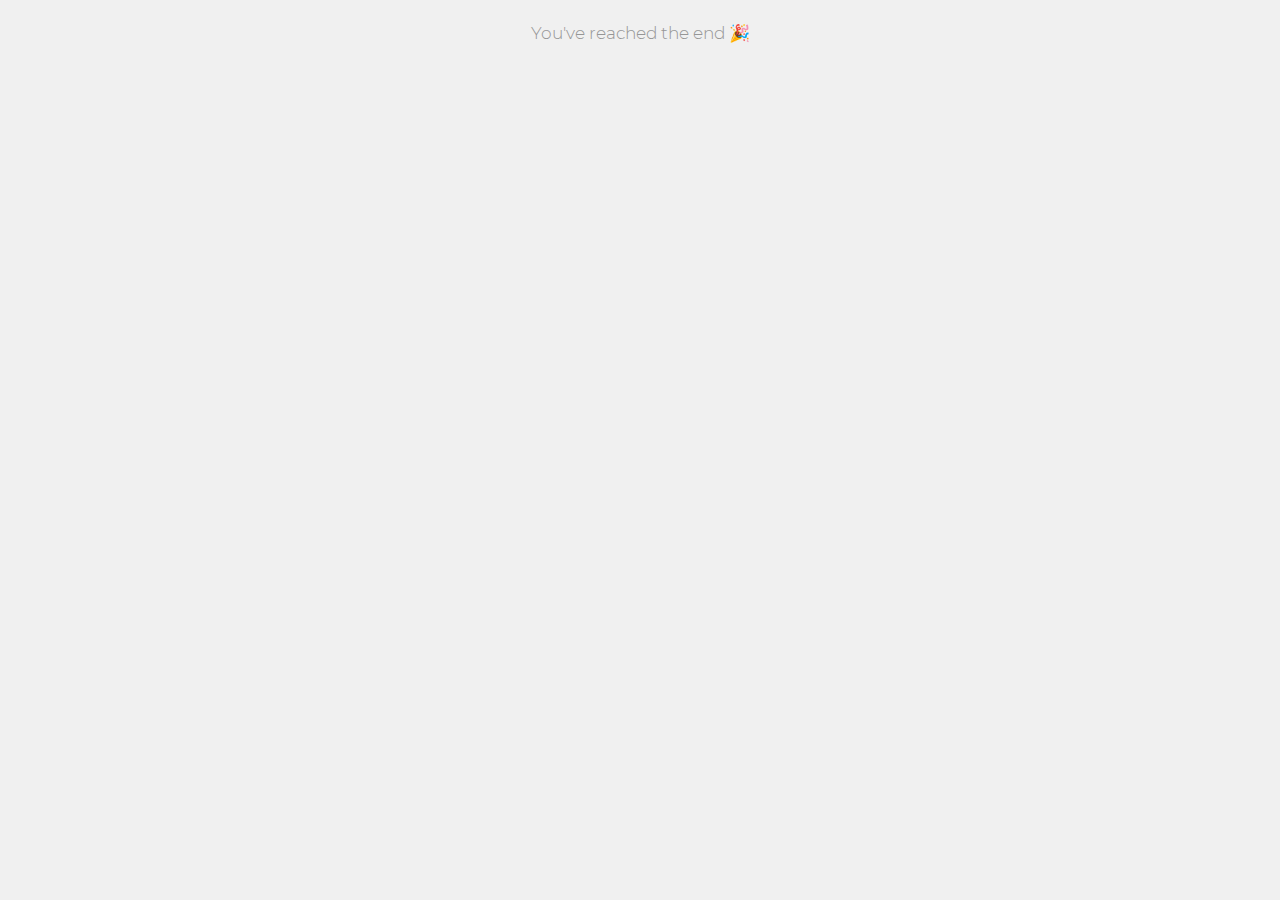
<file: app/src/main/assets/Reflect/profileview.html>
<!DOCTYPE html>
<html>
    <head>
        <meta charset='utf-8'>
        <meta name='viewport' content='width=device-width, initial-scale=1.0, maximum-scale=1.0, minimum-scale=1.0, user-scalable=no'>
        <link href="https://fonts.googleapis.com/icon?family=Material+Icons"
      rel="stylesheet">
        <link href='./listviewstyles.css' rel='stylesheet'>
        <link href='./darkmodestyles.css' rel='stylesheet'>
    </head>
    <body>
        <div id='list'>
            
        </div>

        <div class='end-message'>
            You've reached the end 🎉
        </div>

        <script src='./Autolinker.js'></script>
        <script src='./Block.js'></script>
        <script src='./BlockManager.js'></script>
        <script src='./humanized_time_span.js'></script>
        <script>
            /*!
            * Determine if an element is in the viewport
            * (c) 2017 Chris Ferdinandi, MIT License, https://gomakethings.com
            * @param  {Node}    elem The element
            * @return {Boolean}      Returns true if element is in the viewport
            */
            var isInViewport = function (elem) {
                var distance = elem.getBoundingClientRect();
                return (
                    (distance.top >= 0 && distance.top <= (window.innerHeight || document.documentElement.clientHeight)) ||
                    (distance.bottom <= (window.innerHeight || document.documentElement.clientHeight) && distance.bottom >= 0) &&

                    (distance.left >= 0 ||
                    distance.right <= (window.innerWidth || document.documentElement.clientWidth) )
                );
            };
        </script>
        <script>
            function postMessageToHost(name, payload) {
                if (window.webkit && window.webkit.messageHandlers) {
                    window.webkit.messageHandlers[name].postMessage(payload)
                } 
                
                else if (window.Android) {

                    //Refer the message to Android
                    Android[name](payload)

                }
                
                else {
                    /*Show premium screen on web version*/
                }
            }

            function darkMode(el) {
                document.body.classList.add('dark')
                document.getElementsByTagName('html')[0].classList.add('dark')
            }

            function lightMode(el) {
                document.body.classList.remove('dark')
                document.getElementsByTagName('html')[0].classList.remove('dark')
            }

            function randomString(len, charSet) {
                charSet = charSet || 'ABCDEFGHIJKLMNOPQRSTUVWXYZabcdefghijklmnopqrstuvwxyz0123456789';
                var randomString = '';
                for (var i = 0; i < len; i++) {
                    var randomPoz = Math.floor(Math.random() * charSet.length);
                    randomString += charSet.substring(randomPoz,randomPoz+1);
                }
                return randomString;
            }

            function musicPlayer(audioUrl, title, row) {
                const audioId = randomString(24)
                const player = document.createElement('div')
                player.classList.add('audio-player')
                player.innerHTML = `
                    <h3>${title}</h3>
                `
                const button = document.createElement('button')
                button.className = 'tap-to-listen'
                button.innerHTML = "<i class='material-icons'>play_arrow</i>"
                button.addEventListener('click', e => {
                    postMessageToHost('activitySelected', row)
                })
                player.appendChild(button)
                return player
            }

            function meditationDisplay(timeLength) {
                return `<h1>${Math.round(timeLength/60) + ' min'}</h1>`
            }

            function addComment(user, comment, row) {

            }

            class User {

                constructor(data) {
                    this.firstname = data['firstname']
                    this.lastname = data['lastname']
                    this.uid = data['uid']
                    this.email = data['email']
                    this.profileimage = data['profileimage']
                    this.streak = data['streak']
                    this.bio = data['bio']
                }

                fullName() {
                    return this.firstname + ' ' + this.lastname
                }

                getProfileImage() {
                    if (this.profileimage.startsWith('http')) {
                        return this.profileimage
                    }
                    return 'https://storage.googleapis.com/highlowfiles/' + this.profileimage
                }
            }

            class Activity {

                constructor(data) {
                    this.activityId = data['activity_id']
                    this.uid = data['uid']
                    this.type = data['type']
                    this.title = data['title']
                    this.timestamp = data['timestamp']
                    this.data = data['data']
                    this.date = data['date']
                    this.flagged = data['flagged']
                    this.comments = data['comments']
                    this.liked = data['liked']
                    this.likes = data['likes']
                }

                update(data) {
                    this.activityId = data['activityId'] || this.activityId
                    this.uid = data['uid'] || this.uid
                    this.type = data['type'] || this.type
                    this.title = data['title'] || this.title
                    this.timestamp = data['timestamp'] || this.timestamp
                    this.data = data['data'] || this.data
                    this.date = data['date'] || this.date

                    if (data['flagged'] != null && data['flagged'] != undefined) { this.flagged = data['flagged'] }
                    if (data['liked'] != null && data['liked'] != undefined) { this.liked = data['liked'] }
                    this.comments = data['comments'] || this.comments

                    const likes = data['likes'].map(user => new User(user))
                    console.log(likes)
                    this.likes = likes || this.likes
                }

                diff(data) {
                    let keys = []

                    if (data['activityId'] != this.activityId) { keys.push('activityId') }
                    if (data['uid'] != this.activityId) { keys.push('uid') }
                    if (data['type'] != this.type) { keys.push('type') }
                    if (data['title'] != this.title) { keys.push('title') }
                    if (data['timestamp'] != this.timestamp) { keys.push('timestamp') }
                    for (let item in data['data']) {
                        if (data['data'][item] !== this.data[item]) { keys.push('data'); break }
                    }
                    if (data['date'] != this.date) { keys.push('date') }
                    if (data['flagged'] != this.flagged) { keys.push('flagged') }
                    if (data['liked'] != this.liked) { keys.push('liked') }
                    if (data['comments'].length != this.comments.length) { keys.push('comments') }
                    else {
                        for (let i = 0; i < data['comments'].length; i++) {
                            for (let item in data['comments'][i]) {
                                if (data['comments'][i][item] !== this.comments[i][item]) { keys.push('comments'); break }
                            }
                        }
                    }
                    if (data['likes'].length != this.likes.length) { keys.push('likes') }
                    return keys
                }
            }

            class ActivityCard {
                constructor(activity, user, row) {
                    this.activity = activity
                    this.el = document.createElement('div')
                    this.el.classList.add('activity')
                    this.row = row
                    this.user = user

                    this.userArea = document.createElement('div')

                    let userAction = 'posted:'

                    switch(activity.type) {
                        case 'diary':
                            userAction = 'created a <b>diary entry</b>'
                            break
                        case 'highlow':
                            userAction = 'created a <b>High/Low</b>'
                            break
                        case 'audio':
                            userAction = 'created an <b>audio entry</b>'
                            break
                        case 'meditation':
                            userAction = 'did a <b>meditation session</b>'
                            break
                    }

                    const timestamp = activity.timestamp
                    userAction += ' ' + humanized_time_span(timestamp) + ':'
                    this.userArea.innerHTML = `
                        <div class='user'><img src='${user.getProfileImage()}' class='profileimage'><span class='name-and-action'><b>${user.fullName()}</b> ${userAction}</span></div>
                    `

                    this.flagButton = document.createElement('div')
                    this.flagButton.className = 'flag-button'
                    this.flagButton.onclick = (e) => {
                        e.preventDefault()
                        postMessageToHost("flag", this.row)
                        return false
                    }
                    this.flagButton.style.color = this.activity.flagged ? '#FB2A57':'rgb(200, 200, 200)'
                    this.flagButton.innerHTML = `<i class='material-icons'>${!this.activity.flagged ? 'outlined_flag':'flag'}</i><p>${this.activity.flagged ? 'Reported': 'Report'}</p>`;
                    this.userArea.appendChild(this.flagButton)
                    this.userArea.classList.add('user')
                    this.el.appendChild(this.userArea)

                    this.userArea.getElementsByClassName('user')[0].addEventListener('click', e => {
                        postMessageToHost('userSelected', this.row)
                    })

                    if (activity.type == 'diary' || activity.type == 'highlow') {
                        this.blockArea = document.createElement('div')
                        this.el.appendChild(this.blockArea)
                        this.blockManager = new BlockManager(this.blockArea)
                        this.blockManager.loadBlocks(activity.data['blocks'], true)
                        this.blockArea.addEventListener('click', e => {
                            postMessageToHost('activitySelected', this.row)
                        })
                    } else if (activity.type == 'audio') {
                        this.audioVisualizer = musicPlayer(activity.data['audio_file'], activity.title, row)
                        this.el.appendChild(this.audioVisualizer)
                    } else if (activity.type == 'meditation') {
                        this.meditationDisplay = document.createElement('div')
                        this.meditationDisplay.classList.add('meditation')
                        this.meditationDisplay.innerHTML = meditationDisplay(activity.data['length'])
                        this.el.appendChild(this.meditationDisplay)
                    }

                    this.likesArea = document.createElement('div')
                    this.likesArea.classList.add('likes')
                    this.likeButton = document.createElement('div')
                    this.likeButton.classList.add('like-button')
                    this.likeButton.innerHTML = `${this.activity.likes.length}<i class='material-icons'>${!this.activity.liked ? 'favorite_border':'favorite'}</i>`


                    this.el.appendChild(this.likesArea)

                    this.reloadLikes()

                    this.commentsArea = document.createElement('div')
                    this.commentsArea.classList.add('comments')

                    this.addComment = document.createElement('div')
                    this.addComment.classList.add('add-comment')
                    this.addComment.innerHTML = `
                        <img src='${viewingUser.getProfileImage()}' class='profileimage'><input class='comment-textarea' placeholder='Leave a comment'></input><button onclick='const inp = document.getElementsByClassName("comment-textarea")[${this.row}]; postMessageToHost("submitComment", {"message": inp.value, "row": ${this.row}}); inp.value = "";'>Submit</button>
                    `

                    this.el.appendChild(this.commentsArea)

                    this.reloadComments()
                }

                reloadLikes() {
                    this.likesArea.innerHTML = ''
                    this.likersArea = document.createElement('div')
                    this.likersArea.classList.add('likers')

                    this.likeButton.innerHTML = `${this.activity.likes.length}<i class='material-icons'>${!this.activity.liked ? 'favorite_border':'favorite'}</i>`
                    
                    this.likesArea.appendChild(this.likeButton)
                    this.likesArea.appendChild(this.likersArea)

                    for (let i = 0; i < this.activity.likes.length; i++) {
                        const liker = document.createElement('span')
                        liker.classList.add('liker')
                        liker.innerHTML = `<img src='${this.activity.likes[i].getProfileImage()}'>`
                        this.likersArea.appendChild(liker)
                    }
                }

                reloadComments() {
                    this.commentsArea.innerHTML = ''

                    for (let i = 0; i < this.activity.comments.length; i++) {
                        const commentCard = new CommentCard(this.activity.comments[i])
                        this.commentsArea.appendChild(commentCard.getElement())
                    }

                    this.commentsArea.appendChild(this.addComment)
                }

                getElement() {
                    return this.el
                }

                update(data) {
                    let diff = this.activity.diff(data)
                    this.activity.update(data)
                    for (let key in diff) {
                        this.updateKey(diff[key])
                    }
                }

                updateKey(key) {
                    switch (key) {
                        case 'comments':
                            this.reloadComments()
                            break
                        case 'likes':
                            this.reloadLikes()
                            break
                        case 'data':
                            if (this.activity.type == "highlow" || this.activity.type == "diary") {
                                this.blockManager.loadBlocks(this.activity.data['blocks'], true)
                            } else if (this.activity.type == "meditation") {
                                this.meditationDisplay.innerHTML = meditationDisplay(this.activity.data['length'])
                            }
                            break
                        case 'flagged':
                            this.flagButton.style.color = this.activity.flagged ? '#FB2A57':'rgb(200, 200, 200)'
                            this.flagButton.innerHTML = `<i class='material-icons'>${!this.activity.flagged ? 'outlined_flag':'flag'}</i><p>${this.activity.flagged ? 'Reported': 'Report'}</p>`
                            break
                        case 'liked':
                            this.likeButton.innerHTML = `<i class='material-icons'>${!this.activity.liked ? 'favorite_border':'favorite'}</i>`
                            break
                        default:
                            break
                    }
                }
            }

            class Comment {
                constructor(commentData) {
                    this.uid = commentData['uid']
                    this.commentId = commentData['commentid']
                    this.timestamp = commentData['_timestamp']
                    this.message = commentData['message']
                }

                asJson() {
                    return {
                        uid: this.uid,
                        commentid: this.commentId,
                        _timestamp: this.timestamp,
                        message: this.message
                    }
                }
            }

            class CommentCard {
                constructor(commentData) {
                    this.user = new User(commentData)
                    this.comment = new Comment(commentData)

                    this.el = document.createElement('div')
                    this.el.classList.add('comment')
                    const content = `
                    <img src='${this.user.getProfileImage()}' class='profileimage'><span class='comment-content'><p><strong>${this.user.fullName()}</strong> ${humanized_time_span(this.comment.timestamp)}:</p><p class='comment-message'>${this.comment.message}</p></span>
                    `
                    this.el.innerHTML = content
                    if (this.user.uid == viewingUser.uid) {
                        const moreOptions = document.createElement('i')
                        moreOptions.className = 'material-icons'
                        moreOptions.classList.add('comment-more-button')
                        moreOptions.onclick = (e) => {
                            postMessageToHost('moreOptions', this.comment.asJson())
                        }
                        moreOptions.innerHTML = 'more_vert'
                        this.el.appendChild(moreOptions)
                    }
                }

                getElement() {
                    return this.el
                }
            }
        </script>
        <script>
            let activities = []
            let activitiesList = document.getElementById('list')
            let globalUser = undefined
            let viewingUser = undefined

            function setGlobalUser(userData) {
                globalUser = new User(userData)
            }

            function setViewingUser(userData) {
                viewingUser = new User(userData)
            }

            function addActivity(activity) {
                activitiesList.appendChild( activity.getElement() )
            }

            function loadActivities() {
                for (let i = 0; i < activities.length; i++) {
                    addActivity(activities[i])
                }
                finishedLoadingContent()
            }
            let _activitiesJson = []
            function setActivities(activitiesJson, reset = false) {
                _activitiesJson = activitiesJson
                if (reset) {
                    activities = []
                    activitiesList.innerHTML = ''
                }
                const len = activities.length
                for (let i = 0; i < activitiesJson.length; i++) {
                    for (let j = 0; j < activitiesJson[i]['likes'].length; j++) {
                        activitiesJson[i]['likes'][j] = new User(activitiesJson[i]['likes'][j])
                    }
                    const activity = new ActivityCard( new Activity(activitiesJson[i]), globalUser, reset ? i:i + len )
                    activities.push(activity)
                }

                loadActivities()
            }

            function updateActivity(activityData) {
                const activityId = activityData['activity_id']
                let row = 0
                while (activities[row].activity.activityId != activityId) {
                    row++
                }

                activities[row].update(activityData)
            }

            let isLoadingNewContent = false

            window.addEventListener('scroll', (event) => {
                const allActivities = document.getElementsByClassName('activity')
                const lastElement = allActivities[ allActivities.length - 1 ]

                if ( !isLoadingNewContent && isInViewport(lastElement) ) {
                    isLoadingNewContent = true
                    postMessageToHost('loadNextPage', 0)
                }
            })

            function finishedLoadingContent() {
                isLoadingNewContent = false
            }
        </script>
        
    </body>
</html>
</file>
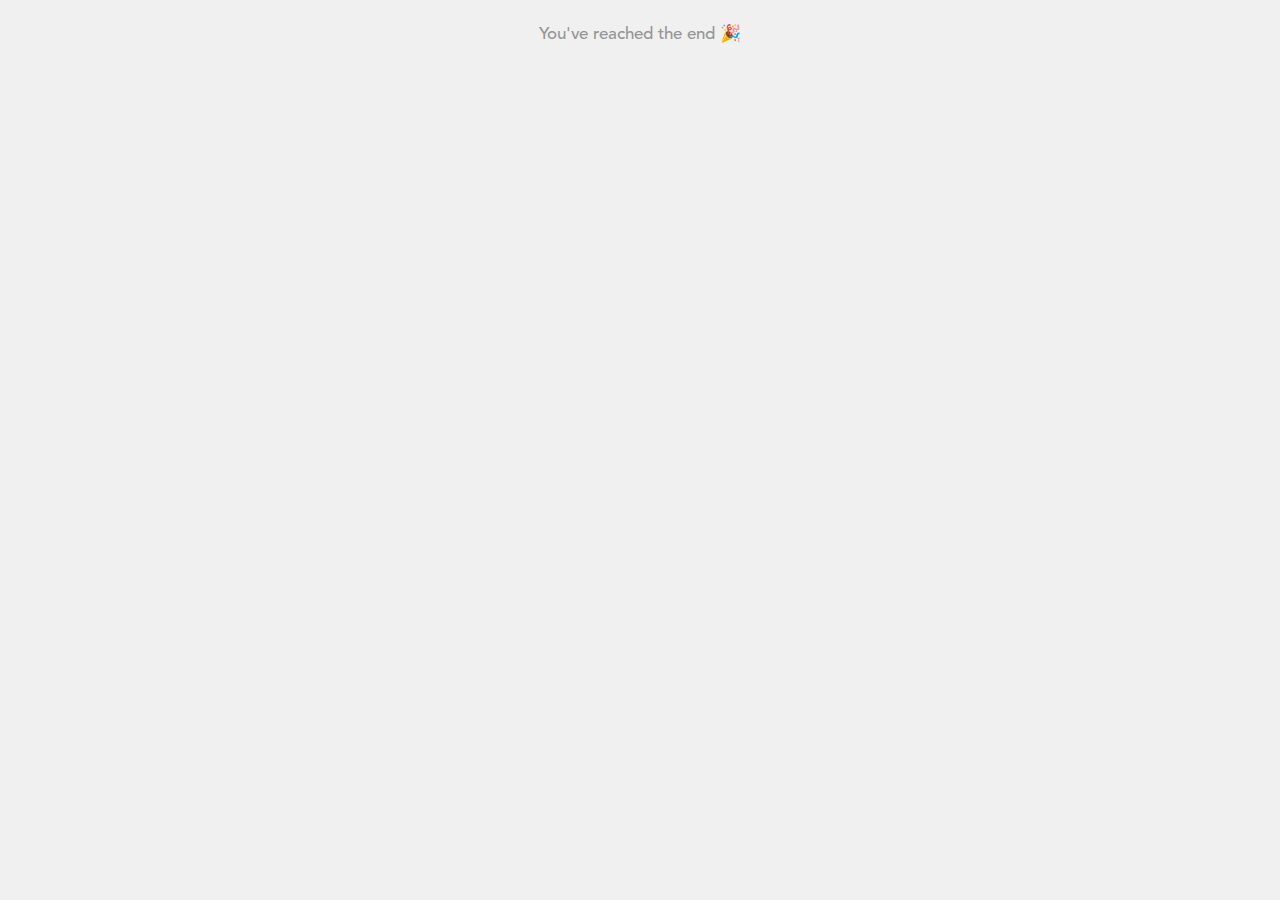
<file: app/src/main/assets/Reflect_Editor/feedview.html>
<!DOCTYPE html>
<html>
    <head>
        <meta charset='utf-8'>
        <meta name='viewport' content='width=device-width, initial-scale=1.0, maximum-scale=1.0, minimum-scale=1.0, user-scalable=no'>
        <link href="https://fonts.googleapis.com/icon?family=Material+Icons"
      rel="stylesheet">
        <link href='./listviewstyles.css' rel='stylesheet'>
        <link href='./darkmodestyles.css' rel='stylesheet'>
    
        <script src='./Autolinker.js'></script>
        <script src='./Block.js'></script>
        <script src='./BlockManager.js'></script>
        <script src='./humanized_time_span.js'></script>
        <script src='./Chart.bundle.min.js'></script>
        <script>
            /*!
            * Determine if an element is in the viewport
            * (c) 2017 Chris Ferdinandi, MIT License, https://gomakethings.com
            * @param  {Node}    elem The element
            * @return {Boolean}      Returns true if element is in the viewport
            */
            var isInViewport = function (elem) {
                var distance = elem.getBoundingClientRect();
                return (
                    (distance.top >= 0 && distance.top <= (window.innerHeight || document.documentElement.clientHeight)) ||
                    (distance.bottom <= (window.innerHeight || document.documentElement.clientHeight) && distance.bottom >= 0) &&

                    (distance.left >= 0 ||
                    distance.right <= (window.innerWidth || document.documentElement.clientWidth) )
                );
            };
        </script>
        <script>

            function postMessageToHost(name, payload) {
                if (window.webkit && window.webkit.messageHandlers) {
                    window.webkit.messageHandlers[name].postMessage(payload)
                } else {
                    /*Show premium screen on web version*/
                }
            }

            function darkMode() {
                document.body.classList.add('dark')
                document.getElementsByTagName('html')[0].classList.add('dark')
            }

            function lightMode() {
                document.body.classList.remove('dark')
                document.getElementsByTagName('html')[0].classList.remove('dark')
            }

            function randomString(len, charSet) {
                charSet = charSet || 'ABCDEFGHIJKLMNOPQRSTUVWXYZabcdefghijklmnopqrstuvwxyz0123456789';
                var randomString = '';
                for (var i = 0; i < len; i++) {
                    var randomPoz = Math.floor(Math.random() * charSet.length);
                    randomString += charSet.substring(randomPoz,randomPoz+1);
                }
                return randomString;
            }

            function musicPlayer(audioUrl, title, activityId) {
                const audioId = randomString(24)
                const player = document.createElement('div')
                player.classList.add('audio-player')
                player.innerHTML = `
                    <h3>${title}</h3>
                `
                const button = document.createElement('button')
                button.className = 'tap-to-listen'
                button.innerHTML = "<i class='material-icons'>play_arrow</i>"
                button.addEventListener('click', e => {
                    postMessageToHost('activitySelected', activityId)
                })
                player.appendChild(button)
                return player
            }

            function meditationDisplay(timeLength) {
                return `<h1>${Math.round(timeLength/60) + ' min'}</h1>`
            }

            function addComment(user, comment, row) {

            }

            class User {
        
                constructor(data) {
                    this.firstname = data['firstname']
                    this.lastname = data['lastname']
                    this.uid = data['uid']
                    this.email = data['email']
                    this.profileimage = data['profileimage']
                    this.streak = data['streak']
                    this.bio = data['bio']
                }

                fullName() {
                    return this.firstname + ' ' + this.lastname
                }

                getProfileImage() {
                    if (this.profileimage.startsWith('http')) {
                        return this.profileimage
                    }
                    return 'https://storage.googleapis.com/highlowfiles/' + this.profileimage
                }
            }

            class Activity {

                constructor(data) {
                    console.log(data)
                    this.activityId = data['activity_id']
                    this.uid = data['uid']
                    this.type = data['type']
                    this.title = data['title']
                    this.timestamp = data['timestamp']
                    this.data = data['data']
                    this.date = data['date']
                    this.flagged = data['flagged']
                    this.comments = data['comments']
                    this.liked = data['liked']
                    this.likes = data['likes']
                }

                update(data) {
                    this.activityId = data['activityId'] || this.activityId
                    this.uid = data['uid'] || this.uid
                    this.type = data['type'] || this.type
                    this.title = data['title'] || this.title
                    this.timestamp = data['timestamp'] || this.timestamp
                    this.data = data['data'] || this.data
                    this.date = data['date'] || this.date

                    if (data['flagged'] != null && data['flagged'] != undefined) { this.flagged = data['flagged'] }
                    if (data['liked'] != null && data['liked'] != undefined) { this.liked = data['liked'] }
                    this.comments = data['comments'] || this.comments
                    const likes = data['likes'].map(user => new User(user))
                    console.log(likes)
                    this.likes = likes || this.likes
                }

                diff(data) {
                    let keys = []

                    if (data['activityId'] != this.activityId) { keys.push('activityId') }
                    if (data['uid'] != this.activityId) { keys.push('uid') }
                    if (data['type'] != this.type) { keys.push('type') }
                    if (data['title'] != this.title) { keys.push('title') }
                    if (data['timestamp'] != this.timestamp) { keys.push('timestamp') }
                    for (let item in data['data']) {
                        if (data['data'][item] !== this.data[item]) { keys.push('data'); break }
                    }
                    if (data['date'] != this.date) { keys.push('date') }
                    if (data['flagged'] != this.flagged) { keys.push('flagged') }
                    if (data['liked'] != this.liked) { keys.push('liked') }
                    if (data['comments'].length != this.comments.length) { keys.push('comments') }
                    else {
                        for (let i = 0; i < data['comments'].length; i++) {
                            for (let item in data['comments'][i]) {
                                if (data['comments'][i][item] !== this.comments[i][item]) { keys.push('comments'); break }
                            }
                        }
                    }
                    if (data['likes'].length != this.likes.length) { keys.push('likes') }
                    return keys
                }
            }

            class ActivityCard {
                constructor(activity, user, row) {
                    this.activity = activity
                    this.el = document.createElement('div')
                    this.el.classList.add('activity')
                    this.row = row
                    this.user = user

                    this.userArea = document.createElement('div')

                    let userAction = 'posted'

                    switch(activity.type) {
                        case 'diary':
                            userAction = 'created a <b>diary entry</b>'
                            break
                        case 'highlow':
                            userAction = 'created a <b>High/Low</b>'
                            break
                        case 'audio':
                            userAction = 'created an <b>audio entry</b>'
                            break
                        case 'meditation':
                            userAction = 'did a <b>meditation session</b>'
                            break
                    }

                    const timestamp = activity.timestamp
                    userAction += ' ' + humanized_time_span(timestamp) + ':'
                    this.userArea.innerHTML = `
                        <div class='user'><img src='${user.getProfileImage()}' class='profileimage'><span class='name-and-action'><b>${user.fullName()}</b> ${userAction}</span></div>
                    `

                    this.flagButton = document.createElement('div')
                    this.flagButton.className = 'flag-button'
                    this.flagButton.onclick = (e) => {
                        e.preventDefault()
                        postMessageToHost("flag", this.activity.activityId)
                        return false
                    }
                    this.flagButton.style.color = this.activity.flagged ? '#FB2A57':'rgb(200, 200, 200)'
                    this.flagButton.innerHTML = `<i class='material-icons'>${!this.activity.flagged ? 'outlined_flag':'flag'}</i><p>${this.activity.flagged ? 'Reported': 'Report'}</p>`;
                    this.userArea.appendChild(this.flagButton)
                    this.userArea.classList.add('user')
                    this.el.appendChild(this.userArea)

                    this.userArea.getElementsByClassName('user')[0].addEventListener('click', e => {
                        postMessageToHost('userSelected', this.user.uid)
                    })

                    if (activity.type == 'diary' || activity.type == 'highlow') {
                        this.blockArea = document.createElement('div')
                        this.el.appendChild(this.blockArea)
                        this.blockManager = new BlockManager(this.blockArea)
                        this.blockManager.loadBlocks(activity.data['blocks'], true)
                        this.blockArea.addEventListener('click', e => {
                            postMessageToHost('activitySelected', this.row)
                        })
                    } else if (activity.type == 'audio') {
                        this.audioVisualizer = musicPlayer(activity.data['audio_file'], activity.title, activity.activityId)
                        this.el.appendChild(this.audioVisualizer)
                    } else if (activity.type == 'meditation') {
                        this.meditationDisplay = document.createElement('div')
                        this.meditationDisplay.classList.add('meditation')
                        this.meditationDisplay.innerHTML = meditationDisplay(activity.data['length'])
                        this.el.appendChild(this.meditationDisplay)
                    }


                    this.likesArea = document.createElement('div')
                    this.likesArea.classList.add('likes')
                    this.likeButton = document.createElement('div')
                    this.likeButton.classList.add('like-button')
                    this.likeButton.innerHTML = `${this.activity.likes.length}<i class='material-icons'>${!this.activity.liked ? 'favorite_border':'favorite'}</i>`
                    this.likeButton.addEventListener('click', (e) => {
                        postMessageToHost('like', this.activity.activityId)
                    })


                    this.el.appendChild(this.likesArea)

                    this.reloadLikes()



                    this.commentsArea = document.createElement('div')
                    this.commentsArea.classList.add('comments')

                    this.addComment = document.createElement('div')
                    this.addComment.classList.add('add-comment')

                    this.addComment.innerHTML = `
                        <img src='${viewingUser.getProfileImage()}' class='profileimage'> 
                    `

                    this.addCommentInput = document.createElement('input')
                    this.addCommentInput.classList.add('comment-textarea')
                    this.addCommentInput.placeholder = 'Leave a comment'

                    this.addComment.appendChild(this.addCommentInput)

                    const addCommentButton = document.createElement('button')
                    addCommentButton.innerHTML = 'Submit'
                    addCommentButton.addEventListener('click', (e) => {
                        let message = this.addCommentInput.value
                        postMessageToHost('submitComment', {
                            'message': message,
                            'activityId': this.activity.activityId
                        })

                        this.addCommentInput.value = ''
                    })

                    this.addComment.appendChild(addCommentButton)


                    this.el.appendChild(this.commentsArea)

                    this.reloadComments()
                }

                reloadComments() {
                    this.commentsArea.innerHTML = ''

                    for (let i = 0; i < this.activity.comments.length; i++) {
                        const commentCard = new CommentCard(this.activity.comments[i])
                        this.commentsArea.appendChild(commentCard.getElement())
                    }

                    this.commentsArea.appendChild(this.addComment)
                }

                reloadLikes() {
                    this.likesArea.innerHTML = ''
                    this.likersArea = document.createElement('div')
                    this.likersArea.classList.add('likers')

                    this.likeButton.innerHTML = `${this.activity.likes.length}<i class='material-icons'>${!this.activity.liked ? 'favorite_border':'favorite'}</i>`
                    
                    this.likesArea.appendChild(this.likeButton)
                    this.likesArea.appendChild(this.likersArea)

                    for (let i = 0; i < this.activity.likes.length; i++) {
                        const liker = document.createElement('span')
                        liker.classList.add('liker')
                        liker.innerHTML = `<img src='${this.activity.likes[i].getProfileImage()}'>`
                        this.likersArea.appendChild(liker)
                    }
                }

                getElement() {
                    return this.el
                }

                update(data) {
                    let diff = this.activity.diff(data)
                    this.activity.update(data)
                    for (let key in diff) {
                        this.updateKey(diff[key])
                    }
                }

                updateKey(key) {
                    switch (key) {
                        case 'comments':
                            this.reloadComments()
                            break
                        case 'likes':
                            this.reloadLikes()
                            break
                        case 'data':
                            if (this.activity.type == "highlow" || this.activity.type == "diary") {
                                this.blockManager.loadBlocks(this.activity.data['blocks'], true)
                            } else if (this.activity.type == "meditation") {
                                this.meditationDisplay.innerHTML = meditationDisplay(this.activity.data['length'])
                            }
                            break
                        case 'flagged':
                            this.flagButton.style.color = this.activity.flagged ? '#FB2A57':'rgb(200, 200, 200)'
                            this.flagButton.innerHTML = `<i class='material-icons'>${!this.activity.flagged ? 'outlined_flag':'flag'}</i><p>${this.activity.flagged ? 'Reported': 'Report'}</p>`
                            break
                        case 'liked':
                            this.likeButton.innerHTML = `<i class='material-icons'>${!this.activity.liked ? 'favorite_border':'favorite'}</i>`
                        default:
                            break
                    }
                }
            }

            class Announcement {
                constructor(data) {
                    this.message = data['message']
                    this.severity = data['severity']
                    this.link = data['link']
                }
            }

            class ActivityChartCard {
                constructor(data) {
                    this.chartData = []
                    this.labels = []

                    for (let i = 0; i < data['chart'].length; i++) {
                        this.chartData.push(data['chart'][i]['activities'])
                        this.labels.push(data['chart'][i]['date'])
                    }

                    this.el = document.createElement('div')
                    this.el.classList.add('activity-chart')
                    const content = `
                        <h2>Your Activity</h2>
                    `
                    this.el.innerHTML = content

                    this.canvas = document.createElement('canvas')
                    this.canvas.classList.add('chart')
                    this.el.appendChild(this.canvas)
                    this.ctx = this.canvas.getContext('2d')
                    this.canvas.height = 100

                    console.log(this.chartData)

                    this.chart = new Chart(this.ctx, {
                        type: 'line',
                        data: {
                            labels: this.labels,
                            datasets: [
                                {
                                    label: 'Activities',
                                    backgroundColor: 'rgba(69, 246, 76, 0.3)',
                                    borderColor: 'rgb(69, 246, 76)',
                                    data: this.chartData,
                                    pointRadius: 0
                                }
                            ]
                        }, 
                        options: {
                            legend: {
                                display: false 
                            },
                            scales: {
                                xAxes: [{
                                    display: false
                                }],
                                yAxes: [{
                                    display: false,
                                    ticks: {
                                        suggestedMin: 0
                                    }
                                }]
                            }
                        }
                    })
                }

                getElement() {
                    return this.el
                }
            }

            class AnnouncementCard {

                constructor(announcementData) {
                    this.severityToColor = ['green', 'orange', 'red']
                    this.announcement = new Announcement(announcementData)

                    this.el = document.createElement('div')
                    this.el.classList.add('announcement')
                    this.el.style.background = this.severityToColor[this.announcement.severity]
                    const content = `
                        <a href='${this.announcement.link}'><span>${this.announcement.message}</span><i class='material-icons'>navigate_next</i></a>
                    `
                    this.el.innerHTML = content
                }

                getElement() {
                    return this.el
                }
            }

            class Comment {
                constructor(commentData) {
                    this.uid = commentData['uid']
                    this.commentId = commentData['commentid']
                    this.timestamp = commentData['_timestamp']
                    this.message = commentData['message']
                }

                asJson() {
                    return {
                        uid: this.uid,
                        commentid: this.commentId,
                        _timestamp: this.timestamp,
                        message: this.message
                    }
                }
            }

            class CommentCard {
                constructor(commentData) {
                    this.user = new User(commentData)
                    this.comment = new Comment(commentData)

                    this.el = document.createElement('div')
                    this.el.classList.add('comment')
                    const content = `
                    <img src='${this.user.getProfileImage()}' class='profileimage'><span class='comment-content'><p><strong>${this.user.fullName()}</strong> ${humanized_time_span(this.comment.timestamp)}:</p><p class='comment-message'>${this.comment.message}</p></span>
                    `
                    this.el.innerHTML = content
                    if (this.user.uid == viewingUser.uid) {
                        const moreOptions = document.createElement('i')
                        moreOptions.className = 'material-icons'
                        moreOptions.classList.add('comment-more-button')
                        moreOptions.onclick = (e) => {
                            postMessageToHost('moreOptions', this.comment.asJson())
                        }
                        moreOptions.innerHTML = 'more_vert'
                        this.el.appendChild(moreOptions)
                    }
                }

                getElement() {
                    return this.el
                }
            }
        </script>
        
    </head>
    <body>
        <div id='list'>
            
        </div>

        <div class='end-message'>
            You've reached the end 🎉
        </div>

        <script>
            let feedItems = []
            let feedItemsList = document.getElementById('list')
            let globalUser = undefined
            let viewingUser = undefined

            function setViewingUser(userData) {
                viewingUser = new User(userData)
            }


            function setFeedData(feedJson, reset = false) {
                if (reset) {
                    feedItems = []
                    feedItemsList.innerHTML = ''
                }
                const len = feedItems.length
                for (let i = 0; i < feedJson.length; i++) {
                    const feedItem = feedJson[i]
                    if (feedItem['type'] == 'activity') {
                        for (let j = 0; j < feedItem['activity']['likes'].length; j++) {
                            feedItem['activity']['likes'][j] = new User(feedItem['activity']['likes'][j])
                        }
                        const activity = new ActivityCard( new Activity(feedItem['activity']), new User(feedItem['user']), reset ? i:i + len )
                        feedItems.push(activity)
                    } else if (feedItem['type'] == 'announcement') {
                        const announcement = new AnnouncementCard(feedItem)
                        feedItems.push(announcement)
                    } else if (feedItem['type'] == 'activity_chart') {
                        const activityChart = new ActivityChartCard(feedItem)
                        feedItems.push(activityChart)
                    }
                }

                loadFeedItems()
            }

            function loadFeedItems() {

                //For every feed item...
                for (let i = 0; i < feedItems.length; i++) {
                    
                    //Add it to the list 
                    feedItemsList.appendChild( feedItems[i].getElement() )

                }

                //Finish loading
                finishedLoadingContent()

            }

            function updateActivity(activityData) {

                //Get the activityId
                const activityId = activityData['activity_id']

                //Start the row at 0
                let row = 0
                
                //Go through all the feed items
                for (let i = 0; i < feedItems.length; i++) {

                    //Get the current item
                    const feedItem = feedItems[i]

                    //If the feedItem has the type "activity"...
                    if (feedItem instanceof ActivityCard) {

                        //Get the activity
                        const activity = feedItem.activity

                        //If the activity has the correct activityId...
                        if (activity.activityId == activityId) {

                            //Update the activity
                            feedItem.update(activityData)

                            //Stop the loop
                            break
                        }
                    }
                }
            }

            let isLoadingNewContent = false

            window.addEventListener('scroll', (event) => {

                //Get all the feed items
                const allFeedItems = feedItemsList.children

                //Get the last feed item
                const lastElement = allFeedItems[ allFeedItems.length - 1 ]

                //If we're not loading new content, and the last element is in the viewport...
                if ( !isLoadingNewContent && isInViewport(lastElement) ) {

                    //We are loading new content
                    isLoadingNewContent = true

                    //Tell the host to load the next page
                    postMessageToHost('loadNextPage', 0)
                }
            })

            function finishedLoadingContent() {
                //Stop loading new content
                isLoadingNewContent = false
            }
        </script>
    </body>
</html>
</file>
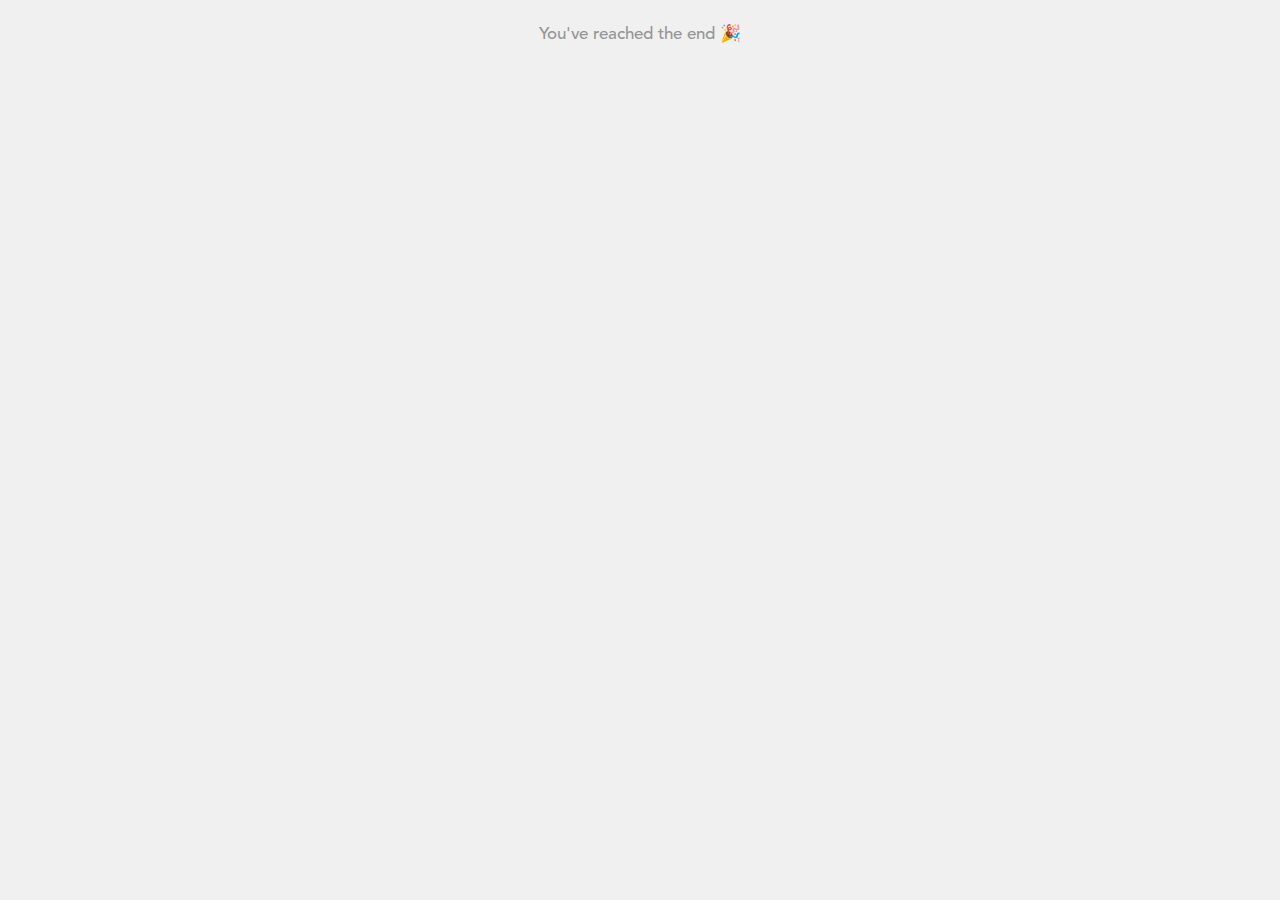
<file: app/src/main/assets/Reflect_Editor/profileview.html>
<!DOCTYPE html>
<html>
    <head>
        <meta charset='utf-8'>
        <meta name='viewport' content='width=device-width, initial-scale=1.0, maximum-scale=1.0, minimum-scale=1.0, user-scalable=no'>
        <link href="https://fonts.googleapis.com/icon?family=Material+Icons"
      rel="stylesheet">
        <link href='./listviewstyles.css' rel='stylesheet'>
        <link href='./darkmodestyles.css' rel='stylesheet'>
    </head>
    <body>
        <div id='list'>
            
        </div>

        <div class='end-message'>
            You've reached the end 🎉
        </div>

        <script src='./Autolinker.js'></script>
        <script src='./Block.js'></script>
        <script src='./BlockManager.js'></script>
        <script src='./humanized_time_span.js'></script>
        <script>
            /*!
            * Determine if an element is in the viewport
            * (c) 2017 Chris Ferdinandi, MIT License, https://gomakethings.com
            * @param  {Node}    elem The element
            * @return {Boolean}      Returns true if element is in the viewport
            */
            var isInViewport = function (elem) {
                var distance = elem.getBoundingClientRect();
                return (
                    (distance.top >= 0 && distance.top <= (window.innerHeight || document.documentElement.clientHeight)) ||
                    (distance.bottom <= (window.innerHeight || document.documentElement.clientHeight) && distance.bottom >= 0) &&

                    (distance.left >= 0 ||
                    distance.right <= (window.innerWidth || document.documentElement.clientWidth) )
                );
            };
        </script>
        <script>
            function postMessageToHost(name, payload) {
                if (window.webkit && window.webkit.messageHandlers) {
                    window.webkit.messageHandlers[name].postMessage(payload)
                } else {
                    /*Show premium screen on web version*/
                }
            }

            function darkMode(el) {
                document.body.classList.add('dark')
                document.getElementsByTagName('html')[0].classList.add('dark')
            }

            function lightMode(el) {
                document.body.classList.remove('dark')
                document.getElementsByTagName('html')[0].classList.remove('dark')
            }

            function randomString(len, charSet) {
                charSet = charSet || 'ABCDEFGHIJKLMNOPQRSTUVWXYZabcdefghijklmnopqrstuvwxyz0123456789';
                var randomString = '';
                for (var i = 0; i < len; i++) {
                    var randomPoz = Math.floor(Math.random() * charSet.length);
                    randomString += charSet.substring(randomPoz,randomPoz+1);
                }
                return randomString;
            }

            function musicPlayer(audioUrl, title, row) {
                const audioId = randomString(24)
                const player = document.createElement('div')
                player.classList.add('audio-player')
                player.innerHTML = `
                    <h3>${title}</h3>
                `
                const button = document.createElement('button')
                button.className = 'tap-to-listen'
                button.innerHTML = "<i class='material-icons'>play_arrow</i>"
                button.addEventListener('click', e => {
                    postMessageToHost('activitySelected', row)
                })
                player.appendChild(button)
                return player
            }

            function meditationDisplay(timeLength) {
                return `<h1>${Math.round(timeLength/60) + ' min'}</h1>`
            }

            function addComment(user, comment, row) {

            }

            class User {

                constructor(data) {
                    this.firstname = data['firstname']
                    this.lastname = data['lastname']
                    this.uid = data['uid']
                    this.email = data['email']
                    this.profileimage = data['profileimage']
                    this.streak = data['streak']
                    this.bio = data['bio']
                }

                fullName() {
                    return this.firstname + ' ' + this.lastname
                }

                getProfileImage() {
                    if (this.profileimage.startsWith('http')) {
                        return this.profileimage
                    }
                    return 'https://storage.googleapis.com/highlowfiles/' + this.profileimage
                }
            }

            class Activity {

                constructor(data) {
                    this.activityId = data['activity_id']
                    this.uid = data['uid']
                    this.type = data['type']
                    this.title = data['title']
                    this.timestamp = data['timestamp']
                    this.data = data['data']
                    this.date = data['date']
                    this.flagged = data['flagged']
                    this.comments = data['comments']
                }

                update(data) {
                    this.activityId = data['activityId'] || this.activityId
                    this.uid = data['uid'] || this.uid
                    this.type = data['type'] || this.type
                    this.title = data['title'] || this.title
                    this.timestamp = data['timestamp'] || this.timestamp
                    this.data = data['data'] || this.data
                    this.date = data['date'] || this.date

                    if (data['flagged'] != null && data['flagged'] != undefined) { this.flagged = data['flagged'] }
                    this.comments = data['comments'] || this.comments
                }

                diff(data) {
                    let keys = []

                    if (data['activityId'] != this.activityId) { keys.push('activityId') }
                    if (data['uid'] != this.activityId) { keys.push('uid') }
                    if (data['type'] != this.type) { keys.push('type') }
                    if (data['title'] != this.title) { keys.push('title') }
                    if (data['timestamp'] != this.timestamp) { keys.push('timestamp') }
                    for (let item in data['data']) {
                        if (data['data'][item] !== this.data[item]) { keys.push('data'); break }
                    }
                    if (data['date'] != this.date) { keys.push('date') }
                    if (data['flagged'] != this.flagged) { keys.push('flagged') }
                    if (data['comments'].length != this.comments.length) { keys.push('comments') }
                    else {
                        for (let i = 0; i < data['comments'].length; i++) {
                            for (let item in data['comments'][i]) {
                                if (data['comments'][i][item] !== this.comments[i][item]) { keys.push('comments'); break }
                            }
                        }
                    }

                    return keys
                }
            }

            class ActivityCard {
                constructor(activity, user, row) {
                    this.activity = activity
                    this.el = document.createElement('div')
                    this.el.classList.add('activity')
                    this.row = row
                    this.user = user

                    this.userArea = document.createElement('div')

                    let userAction = 'posted:'

                    switch(activity.type) {
                        case 'diary':
                            userAction = 'created a <b>diary entry</b>'
                            break
                        case 'highlow':
                            userAction = 'created a <b>High/Low</b>'
                            break
                        case 'audio':
                            userAction = 'created an <b>audio entry</b>'
                            break
                        case 'meditation':
                            userAction = 'did a <b>meditation session</b>'
                            break
                    }

                    const timestamp = activity.timestamp
                    userAction += ' ' + humanized_time_span(timestamp) + ':'
                    this.userArea.innerHTML = `
                        <div class='user'><img src='${user.getProfileImage()}' class='profileimage'><span class='name-and-action'><b>${user.fullName()}</b> ${userAction}</span></div>
                    `

                    this.flagButton = document.createElement('div')
                    this.flagButton.className = 'flag-button'
                    this.flagButton.onclick = (e) => {
                        e.preventDefault()
                        postMessageToHost("flag", this.row)
                        return false
                    }
                    this.flagButton.style.color = this.activity.flagged ? '#FB2A57':'rgb(200, 200, 200)'
                    this.flagButton.innerHTML = `<i class='material-icons'>${!this.activity.flagged ? 'outlined_flag':'flag'}</i><p>${this.activity.flagged ? 'Reported': 'Report'}</p>`;
                    this.userArea.appendChild(this.flagButton)
                    this.userArea.classList.add('user')
                    this.el.appendChild(this.userArea)

                    this.userArea.getElementsByClassName('user')[0].addEventListener('click', e => {
                        postMessageToHost('userSelected', this.row)
                    })

                    if (activity.type == 'diary' || activity.type == 'highlow') {
                        this.blockArea = document.createElement('div')
                        this.el.appendChild(this.blockArea)
                        this.blockManager = new BlockManager(this.blockArea)
                        this.blockManager.loadBlocks(activity.data['blocks'], true)
                        this.blockArea.addEventListener('click', e => {
                            postMessageToHost('activitySelected', this.row)
                        })
                    } else if (activity.type == 'audio') {
                        this.audioVisualizer = musicPlayer(activity.data['audio_file'], activity.title, row)
                        this.el.appendChild(this.audioVisualizer)
                    } else if (activity.type == 'meditation') {
                        this.meditationDisplay = document.createElement('div')
                        this.meditationDisplay.classList.add('meditation')
                        this.meditationDisplay.innerHTML = meditationDisplay(activity.data['length'])
                        this.el.appendChild(this.meditationDisplay)
                    }

                    this.commentsArea = document.createElement('div')
                    this.commentsArea.classList.add('comments')

                    this.addComment = document.createElement('div')
                    this.addComment.classList.add('add-comment')
                    this.addComment.innerHTML = `
                        <img src='${viewingUser.getProfileImage()}' class='profileimage'><input class='comment-textarea' placeholder='Leave a comment'></input><button onclick='const inp = document.getElementsByClassName("comment-textarea")[${this.row}]; postMessageToHost("submitComment", {"message": inp.value, "row": ${this.row}}); inp.value = "";'>Submit</button>
                    `

                    this.el.appendChild(this.commentsArea)

                    this.reloadComments()
                }

                reloadComments() {
                    this.commentsArea.innerHTML = ''

                    for (let i = 0; i < this.activity.comments.length; i++) {
                        const commentCard = new CommentCard(this.activity.comments[i])
                        this.commentsArea.appendChild(commentCard.getElement())
                    }

                    this.commentsArea.appendChild(this.addComment)
                }

                getElement() {
                    return this.el
                }

                update(data) {
                    let diff = this.activity.diff(data)
                    this.activity.update(data)
                    for (let key in diff) {
                        this.updateKey(diff[key])
                    }
                }

                updateKey(key) {
                    switch (key) {
                        case 'comments':
                            this.reloadComments()
                            break
                        case 'data':
                            if (this.activity.type == "highlow" || this.activity.type == "diary") {
                                this.blockManager.loadBlocks(this.activity.data['blocks'], true)
                            } else if (this.activity.type == "meditation") {
                                this.meditationDisplay.innerHTML = meditationDisplay(this.activity.data['length'])
                            }
                            break
                        case 'flagged':
                        this.flagButton.style.color = this.activity.flagged ? '#FB2A57':'rgb(200, 200, 200)'
                            this.flagButton.innerHTML = `<i class='material-icons'>${!this.activity.flagged ? 'outlined_flag':'flag'}</i><p>${this.activity.flagged ? 'Reported': 'Report'}</p>`
                            break
                        default:
                            break
                    }
                }
            }

            class Comment {
                constructor(commentData) {
                    this.uid = commentData['uid']
                    this.commentId = commentData['commentid']
                    this.timestamp = commentData['_timestamp']
                    this.message = commentData['message']
                }

                asJson() {
                    return {
                        uid: this.uid,
                        commentid: this.commentId,
                        _timestamp: this.timestamp,
                        message: this.message
                    }
                }
            }

            class CommentCard {
                constructor(commentData) {
                    this.user = new User(commentData)
                    this.comment = new Comment(commentData)

                    this.el = document.createElement('div')
                    this.el.classList.add('comment')
                    const content = `
                    <img src='${this.user.getProfileImage()}' class='profileimage'><span class='comment-content'><p><strong>${this.user.fullName()}</strong> ${humanized_time_span(this.comment.timestamp)}:</p><p class='comment-message'>${this.comment.message}</p></span>
                    `
                    this.el.innerHTML = content
                    if (this.user.uid == viewingUser.uid) {
                        const moreOptions = document.createElement('i')
                        moreOptions.className = 'material-icons'
                        moreOptions.classList.add('comment-more-button')
                        moreOptions.onclick = (e) => {
                            postMessageToHost('moreOptions', this.comment.asJson())
                        }
                        moreOptions.innerHTML = 'more_vert'
                        this.el.appendChild(moreOptions)
                    }
                }

                getElement() {
                    return this.el
                }
            }
        </script>
        <script>
            let activities = []
            let activitiesList = document.getElementById('list')
            let globalUser = undefined
            let viewingUser = undefined

            function setGlobalUser(userData) {
                globalUser = new User(userData)
            }

            function setViewingUser(userData) {
                viewingUser = new User(userData)
            }

            function addActivity(activity) {
                activitiesList.appendChild( activity.getElement() )
            }

            function loadActivities() {
                for (let i = 0; i < activities.length; i++) {
                    addActivity(activities[i])
                }
                finishedLoadingContent()
            }
            let _activitiesJson = []
            function setActivities(activitiesJson, reset = false) {
                _activitiesJson = activitiesJson
                if (reset) {
                    activities = []
                    activitiesList.innerHTML = ''
                }
                const len = activities.length
                for (let i = 0; i < activitiesJson.length; i++) {
                    const activity = new ActivityCard( new Activity(activitiesJson[i]), globalUser, reset ? i:i + len )
                    activities.push(activity)
                }

                loadActivities()
            }

            function updateActivity(activityData) {
                const activityId = activityData['activity_id']
                let row = 0
                while (activities[row].activity.activityId != activityId) {
                    row++
                }

                activities[row].update(activityData)
            }

            let isLoadingNewContent = false

            window.addEventListener('scroll', (event) => {
                const allActivities = document.getElementsByClassName('activity')
                const lastElement = allActivities[ allActivities.length - 1 ]

                if ( !isLoadingNewContent && isInViewport(lastElement) ) {
                    isLoadingNewContent = true
                    postMessageToHost('loadNextPage', 0)
                }
            })

            function finishedLoadingContent() {
                isLoadingNewContent = false
            }
        </script>
        
    </body>
</html>
</file>
<file: app/src/main/assets/Reflect/darkmodestyles.css>
/*
43 = Separator gray

*/
:root {
    --separator: rgb(43, 43, 43);
    --black: black;
    --white: white;
    --graytext: rgb(204, 204, 204);
    --lightgray: rgb(230, 230, 230);
    --darkgray: rgb(100, 100, 100);
}

.dark .img-placeholder {
    background: var(--separator);
}

.dark .liker {
    border: 2px solid var(--separator);
}

.dark .comments {
    border-top: 2px solid var(--separator);
}

.dark .comment-textarea {
    background-color: var(--separator);
    border: 2px solid var(--darkgray);
}

.dark .add-comment button {
    background: var(--darkgray);
    color: var(--graytext);
}

.dark .comment-content p {
    color: var(--white);
}

.dark .comment-content p strong {
    color: var(--white);
}

.dark .ghost {
    background-color: var(--lightgray);
}

html.dark, body.dark {
    background: var(--black);
}

.dark #list div.activity {
    background: var(--separator);
}

.dark #list div.activity-chart {
    background: var(--separator);
}

.dark .activity-chart .chart {
    background: var(--darkgray);
}

.dark .activity-chart h2 {
    color: var(--white);
}



.dark .blockHandle {

}

.dark h1 {
    color: white;
}

.dark h2 {
    color: white;
}

.dark p {
    color: white;
}

.dark .material-icons {
    color: white;
}

.dark span {
    color: white;
}

.dark {
    color: white;
}
.dark blockquote {
    background: var(--darkgray);
}

.dark .trasher {
    color: red;
    width: 70px;
    text-align: center;
    justify-content: center;
    align-items: center;
    cursor: pointer;
    opacity: 0.5;
}

.dark #newBlockOptions {
    border-top: 1px solid var(--separator);
}

.dark #newBlockOptions button {
    background: var(--darkgray);
}

.dark .comment-textarea {
    color: white;
}
</file>
<file: app/src/main/assets/Reflect_Editor/darkmodestyles.css>
/*
43 = Separator gray

*/
:root {
    --separator: rgb(43, 43, 43);
    --black: black;
    --white: white;
    --graytext: rgb(204, 204, 204);
    --lightgray: rgb(230, 230, 230);
    --darkgray: rgb(100, 100, 100);
}

.dark .img-placeholder {
    background: var(--separator);
}

.dark .comments {
    border-top: 2px solid var(--separator);
}

.dark .comment-textarea {
    background-color: var(--separator);
    border: 2px solid var(--darkgray);
}

.dark .add-comment button {
    background: var(--darkgray);
    color: var(--graytext);
}

.dark .comment-content p {
    color: var(--white);
}

.dark .comment-content p strong {
    color: var(--white);
}

.dark .ghost {
    background-color: var(--lightgray);
}

html.dark, body.dark {
    background: var(--black);
}

.dark #list div.activity {
    background: var(--separator);
}

.dark #list div.activity-chart {
    background: var(--separator);
}

.dark .activity-chart .chart {
    background: var(--darkgray);
}

.dark .activity-chart h2 {
    color: var(--white);
}



.dark .blockHandle {

}

.dark h1 {
    color: white;
}

.dark h2 {
    color: white;
}

.dark p {
    color: white;
}

.dark .material-icons {
    color: white;
}

.dark span {
    color: white;
}

.dark {
    color: white;
}
.dark blockquote {
    background: var(--darkgray);
}

.dark .trasher {
    color: red;
    width: 70px;
    text-align: center;
    justify-content: center;
    align-items: center;
    cursor: pointer;
    opacity: 0.5;
}

.dark #newBlockOptions {
    border-top: 1px solid var(--separator);
}

.dark #newBlockOptions button {
    background: var(--darkgray);
}

.dark .comment-textarea {
    color: white;
}
</file>
<file: app/src/main/assets/Reflect/listviewstyles.css>
.block {
    display: flex;
    padding-left: 10px;
    padding-right: 10px;
    padding-top: 5px;
    padding-bottom: 5px;
    width: 90%;
    flex-direction: row;
}

.block h1, h2, p {
    margin: 0px;
    width: 100%;
}

.block.h1 {
    margin-top: 20px;
}

.img-placeholder {
    width: 100%;
    background: lightgray;
    height: 100px;
    display: none;
    align-items: center;
    justify-content: center;
    cursor: pointer;
    margin-top: 15px;
    margin-bottom: 15px;
}

img {
    width: 100%;
    margin-top: 15px;
    margin-bottom: 15px;
    border-radius: 3px;
}

.flag-button {
    color: #FB2A57;
    margin: 10px;
    font-size: 13px;
    text-align: center;
}
.flag-button .material-icons {
    font-size: 30px;
}

.name-and-action {
    flex: 1;
}

.tap-to-listen {
    background: #FB2A57;
    color: white;
    padding: 10px;
    border: none;
    border-radius: 100%;
    font-size: 15px;
}

.audio-player {
    display: flex;
    flex-direction: column;
    align-items: center;
    justify-content: center;
    padding: 10px;
    /*height: 50px;*/
}

.audio-player h3 {
    text-overflow: ellipsis;
    overflow: hidden;
    height: 50px;

}


.likes {
    display: flex;
    flex-direction: row;
    margin: 10px;
}

.like-button {
    color: #FB2A57;
    font-size: 20px;
}

div div.like-button i.material-icons {
    color: #FB2A57;
    font-size: 33px;
    margin-left: 3px;
}

.likers {
    flex: 1;
    display: inline-flex;
    flex-direction: row-reverse;
    height: 100%;
}

.liker {
    position: relative;
    border: 2px solid white;
    border-radius: 100%;
    overflow: hidden;
    height: 30px;
    width: 30px;
}

.liker:not(:last-child) {
    margin-left: -18px;
}

.liker img {
    width: 100%;
    height: 100%;
    margin: 0px;
    display: block;
}

.comments {
    border-top: 2px solid rgb(240, 240, 240);
    margin-top: 10px;
}

.add-comment {
    display: flex;
    flex-direction: row;
    align-items: stretch;
    justify-content: center;
    height: 30px;
    padding-top: 15px;
    padding-bottom: 15px;
}

.comment-textarea {
    border: 2px solid rgb(230, 230, 230);
    resize: none;
    font-family: sans-serif;
    outline: none;
    border-radius: 5px 0px 0px 5px;
    padding-top: 5px;
    padding-left: 10px;
    padding-bottom: 5px;
    font-size: 15px;
    flex: 1;
    height: 30px;
    margin: 0px;
    color: black;
    background-color: white;
    -webkit-appearance: none;
}

.add-comment button {
    background:rgb(230, 230, 230);
    color: rgb(100, 100, 100);
    border: none;
    flex: 0;
    border-radius: 0px 5px 5px 0px;
    height: 44px;
    font-size: 15px;
    margin: 0px;
}

.add-comment .profileimage {
    margin-top: 0px;
}


.comment {
    display: flex;
    flex-direction: row;
}

.comment-content {
    display: flex;
    flex-direction: column;
    padding-top: 5px;
    flex: 1;
}

.comment-content p {
    font-weight: normal;
    color: rgb(150, 150, 150);
}

.comment-content p strong {
    font-weight: bolder;
    color: black;
}

.comment-content .comment-message {
    color: black;
}

.comment .profileimage {
    margin: 10px;
}

.comment-more-button {
    padding: 15px;
    cursor: pointer;
    -webkit-tap-highlight-color: rgba(0,0,0,0);
}

.meditation {
    display: flex;
    align-items: center;
    justify-content: center;
    color: #FB2A57;
}

.img-placeholder .material-icons {
    font-size: 50px;
}

.ghost {
    background-color: rgb(240, 240, 240);
    visibility: hidden;
}

html, body {
    font-family: 'Montserrat';
    max-width: 100%;
    overflow-x: hidden;
    background: rgb(240, 240, 240);
    padding-bottom: 100px;
}


#list div.activity {
    margin-top: 20px;
    margin-bottom: 20px;
    margin-left: 10px;
    margin-right: 10px;
    background: white;
    padding: 20px;
    border-radius: 10px;
    box-shadow: rgba(0, 0, 0, 0.1) 0px 0px 10px;
}

#list .announcement {
    margin-top: 20px;
    margin-bottom: 20px;
    margin-left: 10px;
    margin-right: 10px;
    padding: 13px;
    border-radius: 10px;
    box-shadow: rgba(0, 0, 0, 0.1) 0px 0px 10px;
    display: flex;
}

#list div.activity-chart {
    margin-top: 20px;
    margin-bottom: 20px;
    margin-left: 10px;
    margin-right: 10px;
    background: white;
    padding: 20px;
    padding-top: 10px;
    border-radius: 10px;
    box-shadow: rgba(0, 0, 0, 0.1) 0px 0px 10px;
}

.activity-chart .chart {
    background: rgb(240, 240, 240);
    height: 100px;
}

.activity-chart h2 {
    margin-top: 0px;
    margin-bottom: 5px;
}

.announcement a {
    color: white;
    text-decoration: none;
    flex: 1;
    flex-direction: row;
}

.announcement i.material-icons {
    float: right;
}

.profileimage {
    width: 40px;
    height: 40px;
    margin-right: 10px;
    border-radius: 100%;
}

#list .user {
    display: flex;
    flex-direction: row;
    align-items: center;
    margin-left: 10px;
}

h1,h2,p,blockquote:focus {
    outline: none;
}

h1,h2,p {
    padding-top: 10px;
    padding-bottom: 10px;
}

blockquote {
    background: #f9f9f9;
    border-left: 10px solid #ccc;
    padding: 0.5em 10px;
    margin-left: 0px;
    quotes: "\201C""\201D""\2018""\2019";
    width: 100%;
}

.blockHandle {
    cursor: grab;
    margin-right: 10px;
    align-items: center;
    color: rgb(235, 235, 235);
    padding-top: 10px;
    padding-bottom: 10px;
}
.blockHandle.locked {
    cursor: not-allowed;
}


@font-face {
    font-family: 'Roboto';
    font-style: normal;
    src: local('Roboto'),
        url(./Roboto/Roboto-Regular.ttf) format('truetype');
}

@font-face {
    font-family: 'Montserrat';
    src: local('Montserrat'),
        url(./Montserrat/Montserrat-Light.ttf);
    font-weight: normal;
}

@font-face {
    font-family: 'Montserrat';
    src: url(./Montserrat/Montserrat-Bold.ttf);
    font-weight: bold;
}

.material-icons {
    font-family: 'Material Icons';
    font-size: 24px;  /* Preferred icon size */
    font-style: normal;
    display: inline-flex;
    vertical-align: middle;
}

iframe {
    width: 90%;
    align-self: center;
}

#trash-container {
    position: fixed;
    bottom: 0;
    left: 0;
    right: 0;
    text-align: center;
    padding-bottom: 35%;
}

#trash {
    background-color: red;
    color: white;
    text-align: center;
    padding: 10px;
    padding-left: 15px;
    padding-right: 15px;
    transition: 0.2s;
    height: 25px;
    display: inline-block;
    border-radius: 40px;
    align-items: center;
    justify-content: center;
    font-size: 17px;
    transform: scale(0);
}

#trash :not(.deleteLabel) {
    display: none;
}

#editor {
    transition: 0.3s;
}

i.deleteLabel {
    font-size: 25px;
}

#newBlock {
    margin-top: 20px;
    width: 100%;
    text-align: center;
    padding-top: 10px;
    padding-bottom: 10px;
    color: gray;
}

#newBlock span {
    background-color: lightgray;
    border-radius: 5px;
    padding: 10px;
    display: inline-flex;
    align-items: center;
    flex-direction: row;
    justify-content: center;
    width: auto;
}

.end-message {
    width: 100%;
    text-align: center;
    color: rgb(150, 150, 150);
    margin-top: 15px;
    font-size: 17px;
}
</file>
<file: app/src/main/assets/Reflect_Editor/listviewstyles.css>
.block {
    display: flex;
    padding-left: 10px;
    padding-right: 10px;
    padding-top: 5px;
    padding-bottom: 5px;
    width: 90%;
    flex-direction: row;
}

.block h1, h2, p {
    margin: 0px;
    width: 100%;
}

.block.h1 {
    margin-top: 20px;
}

.img-placeholder {
    width: 100%;
    background: lightgray;
    height: 100px;
    display: none;
    align-items: center;
    justify-content: center;
    cursor: pointer;
    margin-top: 15px;
    margin-bottom: 15px;
}

img {
    width: 100%;
    margin-top: 15px;
    margin-bottom: 15px;
    border-radius: 3px;
}

.flag-button {
    color: #FB2A57;
    margin: 10px;
    font-size: 13px;
    text-align: center;
}
.flag-button .material-icons {
    font-size: 30px;
}

.name-and-action {
    flex: 1;
}

.tap-to-listen {
    background: #FB2A57;
    color: white;
    padding: 10px;
    border: none;
    border-radius: 100%;
    font-size: 15px;
}

.audio-player {
    display: flex;
    flex-direction: column;
    align-items: center;
    justify-content: center;
    padding: 10px;
    /*height: 50px;*/
}

.audio-player h3 {
    text-overflow: ellipsis;
    overflow: hidden;
    height: 50px;

}


.likes {
    display: flex;
    flex-direction: row;
    margin: 10px;
}

.like-button {
    color: #FB2A57;
    font-size: 20px;
}

div div.like-button i.material-icons {
    font-size: 33px;
    margin-left: 3px;
}

.likers {
    flex: 1;
    display: inline-flex;
    flex-direction: row-reverse;
    height: 100%;
}

.liker {
    position: relative;
    border: 2px solid white;
    border-radius: 100%;
    overflow: hidden;
    height: 30px;
    width: 30px;
}

.liker:not(:last-child) {
    margin-left: -18px;
}

.liker img {
    width: 100%;
    height: 100%;
    margin: 0px;
    display: block;
}

.comments {
    border-top: 2px solid rgb(240, 240, 240);
    margin-top: 10px;
}

.add-comment {
    display: flex;
    flex-direction: row;
    align-items: stretch;
    justify-content: center;
    height: 30px;
    padding-top: 15px;
    padding-bottom: 15px;
}

.comment-textarea {
    border: 2px solid rgb(230, 230, 230);
    resize: none;
    font-family: sans-serif;
    outline: none;
    border-radius: 5px 0px 0px 5px;
    padding-top: 5px;
    padding-left: 10px;
    padding-bottom: 5px;
    font-size: 15px;
    flex: 1;
    height: 30px;
    margin: 0px;
    color: black;
    background-color: white;
    -webkit-appearance: none;
}

.add-comment button {
    background:rgb(230, 230, 230);
    color: rgb(100, 100, 100);
    border: none;
    flex: 0;
    border-radius: 0px 5px 5px 0px;
    height: 44px;
    font-size: 15px;
    margin: 0px;
}

.add-comment .profileimage {
    margin-top: 0px;
}


.comment {
    display: flex;
    flex-direction: row;
}

.comment-content {
    display: flex;
    flex-direction: column;
    padding-top: 5px;
    flex: 1;
}

.comment-content p {
    font-weight: normal;
    color: rgb(150, 150, 150);
}

.comment-content p strong {
    font-weight: bolder;
    color: black;
}

.comment-content .comment-message {
    color: black;
}

.comment .profileimage {
    margin: 10px;
}

.comment-more-button {
    padding: 15px;
    cursor: pointer;
    -webkit-tap-highlight-color: rgba(0,0,0,0);
}

.meditation {
    display: flex;
    align-items: center;
    justify-content: center;
    color: #FB2A57;
}

.img-placeholder .material-icons {
    font-size: 50px;
}

.ghost {
    background-color: rgb(240, 240, 240);
    visibility: hidden;
}

html, body {
    font-family: 'Avenir';
    max-width: 100%;
    overflow-x: hidden;
    background: rgb(240, 240, 240);
    padding-bottom: 100px;
}


#list div.activity {
    margin-top: 20px;
    margin-bottom: 20px;
    margin-left: 10px;
    margin-right: 10px;
    background: white;
    padding: 20px;
    border-radius: 10px;
    box-shadow: rgba(0, 0, 0, 0.1) 0px 0px 10px;
}

#list .announcement {
    margin-top: 20px;
    margin-bottom: 20px;
    margin-left: 10px;
    margin-right: 10px;
    padding: 13px;
    border-radius: 10px;
    box-shadow: rgba(0, 0, 0, 0.1) 0px 0px 10px;
    display: flex;
}

#list div.activity-chart {
    margin-top: 20px;
    margin-bottom: 20px;
    margin-left: 10px;
    margin-right: 10px;
    background: white;
    padding: 20px;
    padding-top: 10px;
    border-radius: 10px;
    box-shadow: rgba(0, 0, 0, 0.1) 0px 0px 10px;
}

.activity-chart .chart {
    background: rgb(240, 240, 240);
    height: 100px;
}

.activity-chart h2 {
    margin-top: 0px;
    margin-bottom: 5px;
}

.announcement a {
    color: white;
    text-decoration: none;
    flex: 1;
    flex-direction: row;
}

.announcement i.material-icons {
    float: right;
}

.profileimage {
    width: 40px;
    height: 40px;
    margin-right: 10px;
    border-radius: 100%;
}

#list .user {
    display: flex;
    flex-direction: row;
    align-items: center;
    margin-left: 10px;
}

h1,h2,p,blockquote:focus {
    outline: none;
}

h1,h2,p {
    padding-top: 10px;
    padding-bottom: 10px;
}

blockquote {
    background: #f9f9f9;
    border-left: 10px solid #ccc;
    padding: 0.5em 10px;
    margin-left: 0px;
    quotes: "\201C""\201D""\2018""\2019";
    width: 100%;
}

.blockHandle {
    cursor: grab;
    margin-right: 10px;
    align-items: center;
    color: rgb(235, 235, 235);
    padding-top: 10px;
    padding-bottom: 10px;
}
.blockHandle.locked {
    cursor: not-allowed;
}


@font-face {
    font-family: 'Roboto';
    font-style: normal;
    src: local('Roboto'),
        url(./Roboto/Roboto-Regular.ttf) format('truetype');
}

@font-face {
    font-family: 'Avenir';
    src: local('Avenir'),
        url(./Avenir/AvenirLTStd-Medium.otf);
}

.material-icons {
    font-family: 'Material Icons';
    font-size: 24px;  /* Preferred icon size */
    font-style: normal;
    display: inline-flex;
    vertical-align: middle;
}

iframe {
    width: 90%;
    align-self: center;
}

#trash-container {
    position: fixed;
    bottom: 0;
    left: 0;
    right: 0;
    text-align: center;
    padding-bottom: 35%;
}

#trash {
    background-color: red;
    color: white;
    text-align: center;
    padding: 10px;
    padding-left: 15px;
    padding-right: 15px;
    transition: 0.2s;
    height: 25px;
    display: inline-block;
    border-radius: 40px;
    align-items: center;
    justify-content: center;
    font-size: 17px;
    transform: scale(0);
}

#trash :not(.deleteLabel) {
    display: none;
}

#editor {
    transition: 0.3s;
}

i.deleteLabel {
    font-size: 25px;
}

#newBlock {
    margin-top: 20px;
    width: 100%;
    text-align: center;
    padding-top: 10px;
    padding-bottom: 10px;
    color: gray;
}

#newBlock span {
    background-color: lightgray;
    border-radius: 5px;
    padding: 10px;
    display: inline-flex;
    align-items: center;
    flex-direction: row;
    justify-content: center;
    width: auto;
}

.end-message {
    width: 100%;
    text-align: center;
    color: rgb(150, 150, 150);
    margin-top: 15px;
    font-size: 17px;
}
</file>
